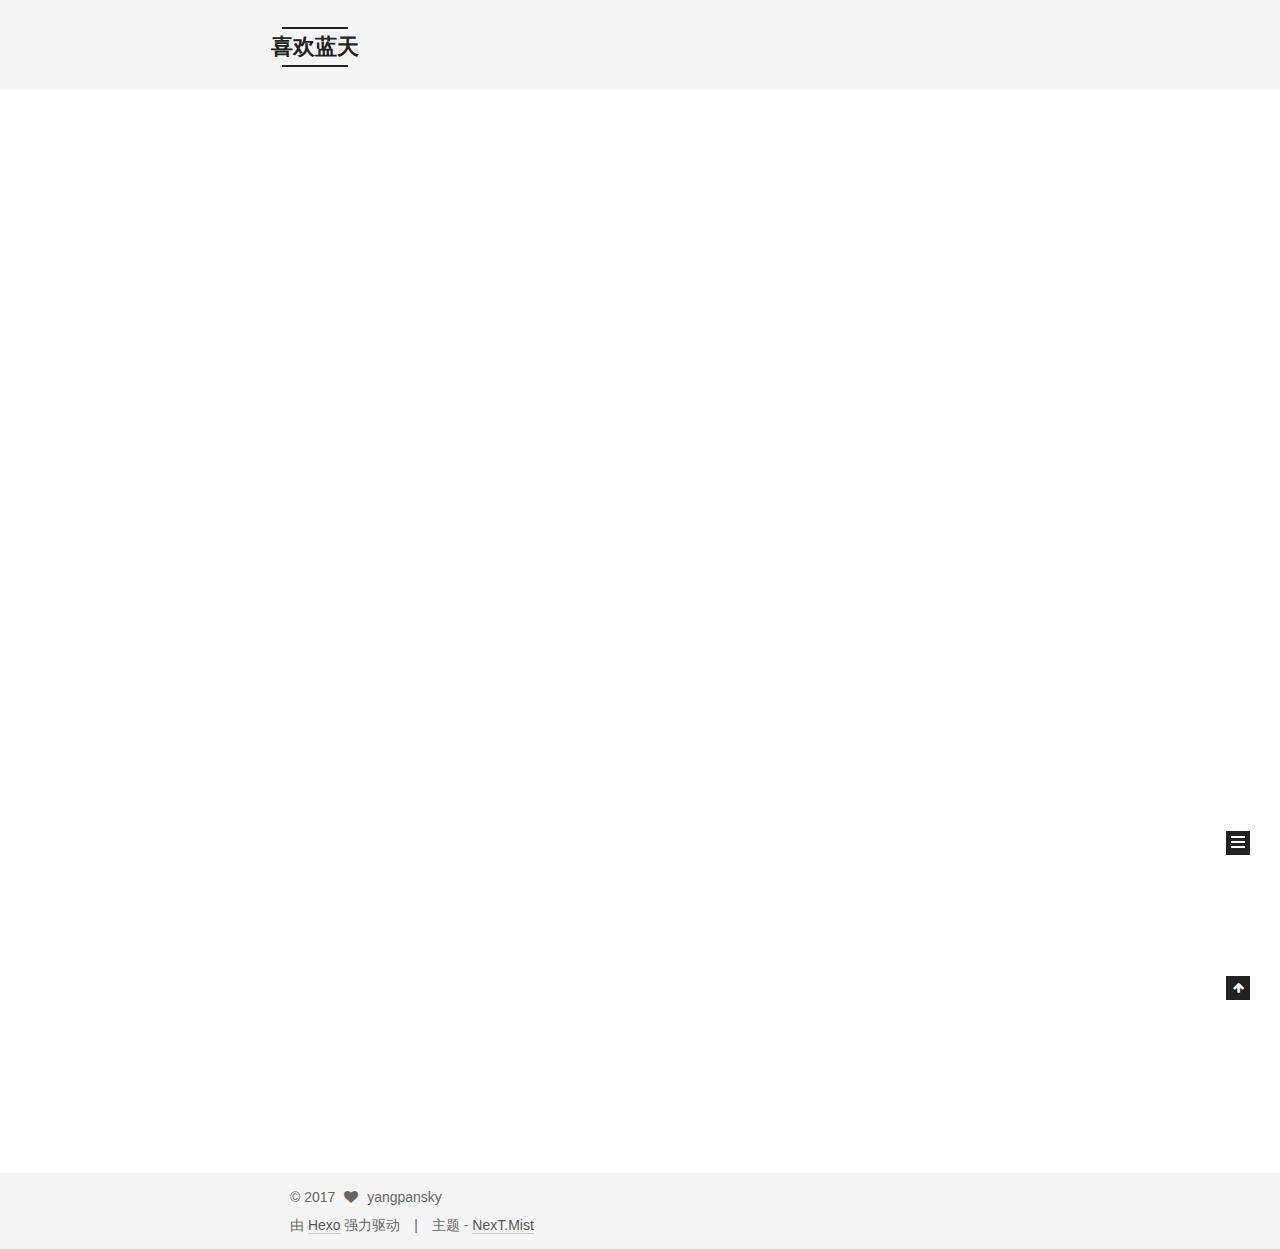
<file: index.html>
<!doctype html>



  


<html class="theme-next mist use-motion" lang="zh-Hans">
<head>
  <meta charset="UTF-8"/>
<meta http-equiv="X-UA-Compatible" content="IE=edge" />
<meta name="viewport" content="width=device-width, initial-scale=1, maximum-scale=1"/>



<meta http-equiv="Cache-Control" content="no-transform" />
<meta http-equiv="Cache-Control" content="no-siteapp" />















  
  
  <link href="/lib/fancybox/source/jquery.fancybox.css?v=2.1.5" rel="stylesheet" type="text/css" />







<link href="/lib/font-awesome/css/font-awesome.min.css?v=4.6.2" rel="stylesheet" type="text/css" />

<link href="/css/main.css?v=5.1.0" rel="stylesheet" type="text/css" />


  <meta name="keywords" content="Hexo, NexT" />








  <link rel="shortcut icon" type="image/x-icon" href="/favicon.ico?v=5.1.0" />






<meta name="description" content="生活一半记忆，一半继续">
<meta property="og:type" content="website">
<meta property="og:title" content="喜欢蓝天">
<meta property="og:url" content="http://yoursite.com/index.html">
<meta property="og:site_name" content="喜欢蓝天">
<meta property="og:description" content="生活一半记忆，一半继续">
<meta name="twitter:card" content="summary">
<meta name="twitter:title" content="喜欢蓝天">
<meta name="twitter:description" content="生活一半记忆，一半继续">



<script type="text/javascript" id="hexo.configurations">
  var NexT = window.NexT || {};
  var CONFIG = {
    root: '/',
    scheme: 'Mist',
    sidebar: {"position":"left","display":"post","offset":12,"offset_float":0,"b2t":false,"scrollpercent":false},
    fancybox: true,
    motion: true,
    duoshuo: {
      userId: '0',
      author: '博主'
    },
    algolia: {
      applicationID: '',
      apiKey: '',
      indexName: '',
      hits: {"per_page":10},
      labels: {"input_placeholder":"Search for Posts","hits_empty":"We didn't find any results for the search: ${query}","hits_stats":"${hits} results found in ${time} ms"}
    }
  };
</script>



  <link rel="canonical" href="http://yoursite.com/"/>





  <title> 喜欢蓝天 </title>
</head>

<body itemscope itemtype="http://schema.org/WebPage" lang="zh-Hans">

  














  
  
    
  

  <div class="container sidebar-position-left 
   page-home 
 ">
    <div class="headband"></div>

    <header id="header" class="header" itemscope itemtype="http://schema.org/WPHeader">
      <div class="header-inner"><div class="site-brand-wrapper">
  <div class="site-meta ">
    

    <div class="custom-logo-site-title">
      <a href="/"  class="brand" rel="start">
        <span class="logo-line-before"><i></i></span>
        <span class="site-title">喜欢蓝天</span>
        <span class="logo-line-after"><i></i></span>
      </a>
    </div>
      
        <p class="site-subtitle"></p>
      
  </div>

  <div class="site-nav-toggle">
    <button>
      <span class="btn-bar"></span>
      <span class="btn-bar"></span>
      <span class="btn-bar"></span>
    </button>
  </div>
</div>

<nav class="site-nav">
  

  
    <ul id="menu" class="menu">
      
        
        <li class="menu-item menu-item-home">
          <a href="/" rel="section">
            
              <i class="menu-item-icon fa fa-fw fa-home"></i> <br />
            
            首页
          </a>
        </li>
      
        
        <li class="menu-item menu-item-archives">
          <a href="/archives" rel="section">
            
              <i class="menu-item-icon fa fa-fw fa-archive"></i> <br />
            
            归档
          </a>
        </li>
      
        
        <li class="menu-item menu-item-tags">
          <a href="/tags" rel="section">
            
              <i class="menu-item-icon fa fa-fw fa-tags"></i> <br />
            
            标签
          </a>
        </li>
      
        
        <li class="menu-item menu-item-about">
          <a href="/about" rel="section">
            
              <i class="menu-item-icon fa fa-fw fa-user"></i> <br />
            
            关于
          </a>
        </li>
      

      
    </ul>
  

  
</nav>



 </div>
    </header>

    <main id="main" class="main">
      <div class="main-inner">
        <div class="content-wrap">
          <div id="content" class="content">
            
  <section id="posts" class="posts-expand">
    
      

  

  
  
  

  <article class="post post-type-normal " itemscope itemtype="http://schema.org/Article">
    <link itemprop="mainEntityOfPage" href="http://yoursite.com/2017/03/21/hello-world/">

    <span hidden itemprop="author" itemscope itemtype="http://schema.org/Person">
      <meta itemprop="name" content="yangpansky">
      <meta itemprop="description" content="">
      <meta itemprop="image" content="/images/avatar.png">
    </span>

    <span hidden itemprop="publisher" itemscope itemtype="http://schema.org/Organization">
      <meta itemprop="name" content="喜欢蓝天">
    </span>

    
      <header class="post-header">

        
        
          <h1 class="post-title" itemprop="name headline">
            
            
              
                
                <a class="post-title-link" href="/2017/03/21/hello-world/" itemprop="url">
                  Hello World
                </a>
              
            
          </h1>
        

        <div class="post-meta">
          <span class="post-time">
            
              <span class="post-meta-item-icon">
                <i class="fa fa-calendar-o"></i>
              </span>
              
                <span class="post-meta-item-text">发表于</span>
              
              <time title="创建于" itemprop="dateCreated datePublished" datetime="2017-03-21T13:43:26+08:00">
                2017-03-21
              </time>
            

            

            
          </span>

          

          
            
          

          
          

          

          

          

        </div>
      </header>
    


    <div class="post-body" itemprop="articleBody">

      
      

      
        
          
            <p>Welcome to <a href="https://hexo.io/" target="_blank" rel="external">Hexo</a>! This is your very first post. Check <a href="https://hexo.io/docs/" target="_blank" rel="external">documentation</a> for more info. If you get any problems when using Hexo, you can find the answer in <a href="https://hexo.io/docs/troubleshooting.html" target="_blank" rel="external">troubleshooting</a> or you can ask me on <a href="https://github.com/hexojs/hexo/issues" target="_blank" rel="external">GitHub</a>.</p>
<h2 id="Quick-Start"><a href="#Quick-Start" class="headerlink" title="Quick Start"></a>Quick Start</h2><h3 id="Create-a-new-post"><a href="#Create-a-new-post" class="headerlink" title="Create a new post"></a>Create a new post</h3><figure class="highlight bash"><table><tr><td class="gutter"><pre><div class="line">1</div></pre></td><td class="code"><pre><div class="line">$ hexo new <span class="string">"My New Post"</span></div></pre></td></tr></table></figure>
<p>More info: <a href="https://hexo.io/docs/writing.html" target="_blank" rel="external">Writing</a></p>
<h3 id="Run-server"><a href="#Run-server" class="headerlink" title="Run server"></a>Run server</h3><figure class="highlight bash"><table><tr><td class="gutter"><pre><div class="line">1</div></pre></td><td class="code"><pre><div class="line">$ hexo server</div></pre></td></tr></table></figure>
<p>More info: <a href="https://hexo.io/docs/server.html" target="_blank" rel="external">Server</a></p>
<h3 id="Generate-static-files"><a href="#Generate-static-files" class="headerlink" title="Generate static files"></a>Generate static files</h3><figure class="highlight bash"><table><tr><td class="gutter"><pre><div class="line">1</div></pre></td><td class="code"><pre><div class="line">$ hexo generate</div></pre></td></tr></table></figure>
<p>More info: <a href="https://hexo.io/docs/generating.html" target="_blank" rel="external">Generating</a></p>
<h3 id="Deploy-to-remote-sites"><a href="#Deploy-to-remote-sites" class="headerlink" title="Deploy to remote sites"></a>Deploy to remote sites</h3><figure class="highlight bash"><table><tr><td class="gutter"><pre><div class="line">1</div></pre></td><td class="code"><pre><div class="line">$ hexo deploy</div></pre></td></tr></table></figure>
<p>More info: <a href="https://hexo.io/docs/deployment.html" target="_blank" rel="external">Deployment</a></p>

          
        
      
    </div>

    <div>
      
    </div>

    <div>
      
    </div>

    <div>
      
    </div>

    <footer class="post-footer">
      

      

      

      
      
        <div class="post-eof"></div>
      
    </footer>
  </article>


    
  </section>

  


          </div>
          


          

        </div>
        
          
  
  <div class="sidebar-toggle">
    <div class="sidebar-toggle-line-wrap">
      <span class="sidebar-toggle-line sidebar-toggle-line-first"></span>
      <span class="sidebar-toggle-line sidebar-toggle-line-middle"></span>
      <span class="sidebar-toggle-line sidebar-toggle-line-last"></span>
    </div>
  </div>

  <aside id="sidebar" class="sidebar">
    <div class="sidebar-inner">

      

      

      <section class="site-overview sidebar-panel sidebar-panel-active">
        <div class="site-author motion-element" itemprop="author" itemscope itemtype="http://schema.org/Person">
          <img class="site-author-image" itemprop="image"
               src="/images/avatar.png"
               alt="yangpansky" />
          <p class="site-author-name" itemprop="name">yangpansky</p>
           
              <p class="site-description motion-element" itemprop="description">生活一半记忆，一半继续</p>
          
        </div>
        <nav class="site-state motion-element">

          
            <div class="site-state-item site-state-posts">
              <a href="/archives">
                <span class="site-state-item-count">1</span>
                <span class="site-state-item-name">日志</span>
              </a>
            </div>
          

          

          

        </nav>

        

        <div class="links-of-author motion-element">
          
        </div>

        
        

        
        

        


      </section>

      

      

    </div>
  </aside>


        
      </div>
    </main>

    <footer id="footer" class="footer">
      <div class="footer-inner">
        <div class="copyright" >
  
  &copy; 
  <span itemprop="copyrightYear">2017</span>
  <span class="with-love">
    <i class="fa fa-heart"></i>
  </span>
  <span class="author" itemprop="copyrightHolder">yangpansky</span>
</div>


<div class="powered-by">
  由 <a class="theme-link" href="https://hexo.io">Hexo</a> 强力驱动
</div>

<div class="theme-info">
  主题 -
  <a class="theme-link" href="https://github.com/iissnan/hexo-theme-next">
    NexT.Mist
  </a>
</div>


        

        
      </div>
    </footer>

    
      <div class="back-to-top">
        <i class="fa fa-arrow-up"></i>
        
      </div>
    

  </div>

  

<script type="text/javascript">
  if (Object.prototype.toString.call(window.Promise) !== '[object Function]') {
    window.Promise = null;
  }
</script>









  




  
  <script type="text/javascript" src="/lib/jquery/index.js?v=2.1.3"></script>

  
  <script type="text/javascript" src="/lib/fastclick/lib/fastclick.min.js?v=1.0.6"></script>

  
  <script type="text/javascript" src="/lib/jquery_lazyload/jquery.lazyload.js?v=1.9.7"></script>

  
  <script type="text/javascript" src="/lib/velocity/velocity.min.js?v=1.2.1"></script>

  
  <script type="text/javascript" src="/lib/velocity/velocity.ui.min.js?v=1.2.1"></script>

  
  <script type="text/javascript" src="/lib/fancybox/source/jquery.fancybox.pack.js?v=2.1.5"></script>


  


  <script type="text/javascript" src="/js/src/utils.js?v=5.1.0"></script>

  <script type="text/javascript" src="/js/src/motion.js?v=5.1.0"></script>



  
  

  

  


  <script type="text/javascript" src="/js/src/bootstrap.js?v=5.1.0"></script>



  



  




	





  





  





  






  





  

  

  

  

</body>
</html>
</file>
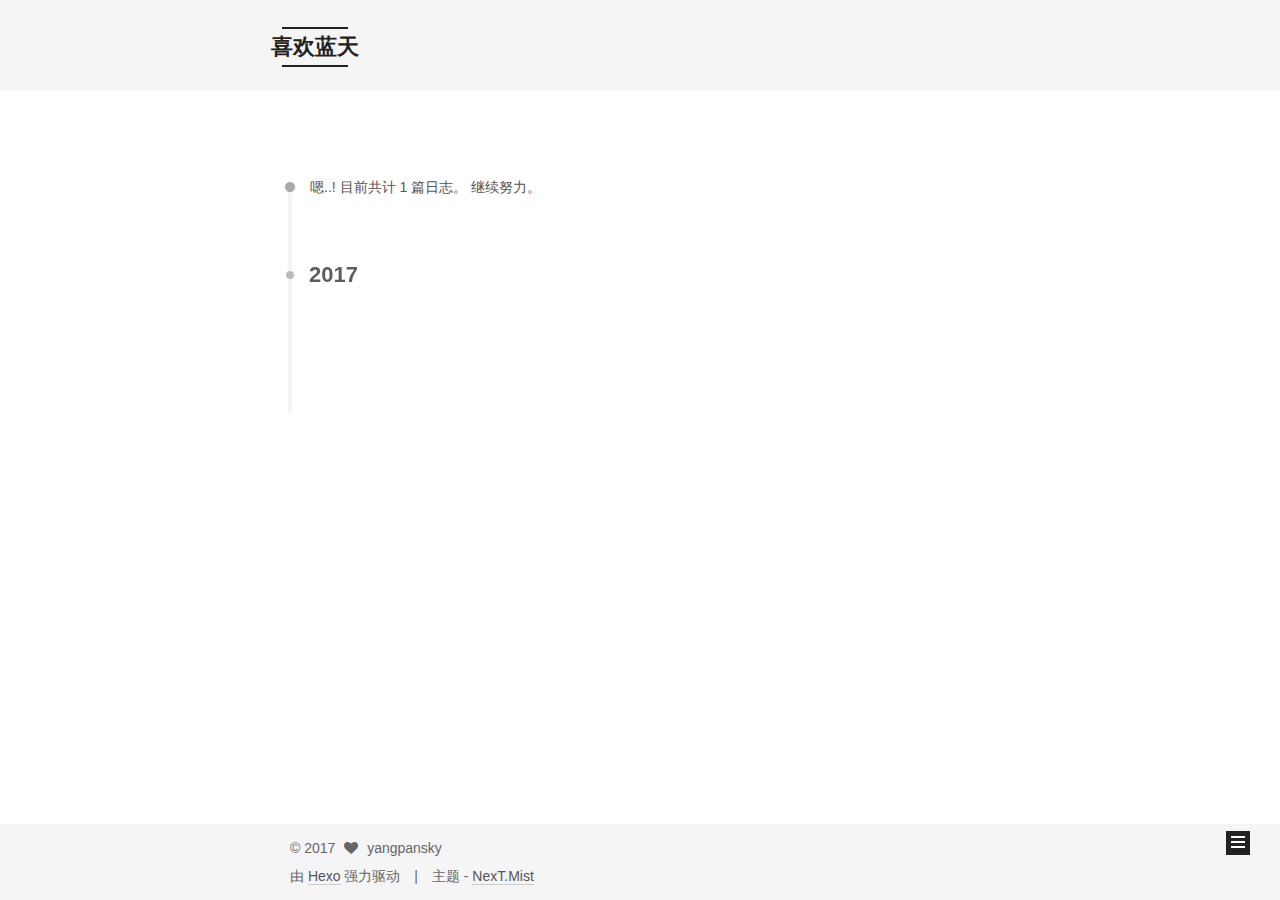
<file: archives/index.html>
<!doctype html>



  


<html class="theme-next mist use-motion" lang="zh-Hans">
<head>
  <meta charset="UTF-8"/>
<meta http-equiv="X-UA-Compatible" content="IE=edge" />
<meta name="viewport" content="width=device-width, initial-scale=1, maximum-scale=1"/>



<meta http-equiv="Cache-Control" content="no-transform" />
<meta http-equiv="Cache-Control" content="no-siteapp" />















  
  
  <link href="/lib/fancybox/source/jquery.fancybox.css?v=2.1.5" rel="stylesheet" type="text/css" />







<link href="/lib/font-awesome/css/font-awesome.min.css?v=4.6.2" rel="stylesheet" type="text/css" />

<link href="/css/main.css?v=5.1.0" rel="stylesheet" type="text/css" />


  <meta name="keywords" content="Hexo, NexT" />








  <link rel="shortcut icon" type="image/x-icon" href="/favicon.ico?v=5.1.0" />






<meta name="description" content="生活一半记忆，一半继续">
<meta property="og:type" content="website">
<meta property="og:title" content="喜欢蓝天">
<meta property="og:url" content="http://yoursite.com/archives/index.html">
<meta property="og:site_name" content="喜欢蓝天">
<meta property="og:description" content="生活一半记忆，一半继续">
<meta name="twitter:card" content="summary">
<meta name="twitter:title" content="喜欢蓝天">
<meta name="twitter:description" content="生活一半记忆，一半继续">



<script type="text/javascript" id="hexo.configurations">
  var NexT = window.NexT || {};
  var CONFIG = {
    root: '/',
    scheme: 'Mist',
    sidebar: {"position":"left","display":"post","offset":12,"offset_float":0,"b2t":false,"scrollpercent":false},
    fancybox: true,
    motion: true,
    duoshuo: {
      userId: '0',
      author: '博主'
    },
    algolia: {
      applicationID: '',
      apiKey: '',
      indexName: '',
      hits: {"per_page":10},
      labels: {"input_placeholder":"Search for Posts","hits_empty":"We didn't find any results for the search: ${query}","hits_stats":"${hits} results found in ${time} ms"}
    }
  };
</script>



  <link rel="canonical" href="http://yoursite.com/archives/"/>





  <title> 归档 | 喜欢蓝天 </title>
</head>

<body itemscope itemtype="http://schema.org/WebPage" lang="zh-Hans">

  














  
  
    
  

  <div class="container sidebar-position-left  page-archive  ">
    <div class="headband"></div>

    <header id="header" class="header" itemscope itemtype="http://schema.org/WPHeader">
      <div class="header-inner"><div class="site-brand-wrapper">
  <div class="site-meta ">
    

    <div class="custom-logo-site-title">
      <a href="/"  class="brand" rel="start">
        <span class="logo-line-before"><i></i></span>
        <span class="site-title">喜欢蓝天</span>
        <span class="logo-line-after"><i></i></span>
      </a>
    </div>
      
        <p class="site-subtitle"></p>
      
  </div>

  <div class="site-nav-toggle">
    <button>
      <span class="btn-bar"></span>
      <span class="btn-bar"></span>
      <span class="btn-bar"></span>
    </button>
  </div>
</div>

<nav class="site-nav">
  

  
    <ul id="menu" class="menu">
      
        
        <li class="menu-item menu-item-home">
          <a href="/" rel="section">
            
              <i class="menu-item-icon fa fa-fw fa-home"></i> <br />
            
            首页
          </a>
        </li>
      
        
        <li class="menu-item menu-item-archives">
          <a href="/archives" rel="section">
            
              <i class="menu-item-icon fa fa-fw fa-archive"></i> <br />
            
            归档
          </a>
        </li>
      
        
        <li class="menu-item menu-item-tags">
          <a href="/tags" rel="section">
            
              <i class="menu-item-icon fa fa-fw fa-tags"></i> <br />
            
            标签
          </a>
        </li>
      
        
        <li class="menu-item menu-item-about">
          <a href="/about" rel="section">
            
              <i class="menu-item-icon fa fa-fw fa-user"></i> <br />
            
            关于
          </a>
        </li>
      

      
    </ul>
  

  
</nav>



 </div>
    </header>

    <main id="main" class="main">
      <div class="main-inner">
        <div class="content-wrap">
          <div id="content" class="content">
            

  <section id="posts" class="posts-collapse">
    <span class="archive-move-on"></span>

    <span class="archive-page-counter">
      
      
      
        
      
      嗯..! 目前共计 1 篇日志。 继续努力。
    </span>

    

      
      
      

      
        
        <div class="collection-title">
          <h2 class="archive-year motion-element" id="archive-year-2017">2017</h2>
        </div>
      
      

      

  <article class="post post-type-normal" itemscope itemtype="http://schema.org/Article">
    <header class="post-header">

      <h1 class="post-title">
        
            <a class="post-title-link" href="/2017/03/21/hello-world/" itemprop="url">
              
                <span itemprop="name">Hello World</span>
              
            </a>
        
      </h1>

      <div class="post-meta">
        <time class="post-time" itemprop="dateCreated"
              datetime="2017-03-21T13:43:26+08:00"
              content="2017-03-21" >
          03-21
        </time>
      </div>

    </header>
  </article>



    

  </section>

  



          </div>
          


          

        </div>
        
          
  
  <div class="sidebar-toggle">
    <div class="sidebar-toggle-line-wrap">
      <span class="sidebar-toggle-line sidebar-toggle-line-first"></span>
      <span class="sidebar-toggle-line sidebar-toggle-line-middle"></span>
      <span class="sidebar-toggle-line sidebar-toggle-line-last"></span>
    </div>
  </div>

  <aside id="sidebar" class="sidebar">
    <div class="sidebar-inner">

      

      

      <section class="site-overview sidebar-panel sidebar-panel-active">
        <div class="site-author motion-element" itemprop="author" itemscope itemtype="http://schema.org/Person">
          <img class="site-author-image" itemprop="image"
               src="/images/avatar.png"
               alt="yangpansky" />
          <p class="site-author-name" itemprop="name">yangpansky</p>
           
              <p class="site-description motion-element" itemprop="description">生活一半记忆，一半继续</p>
          
        </div>
        <nav class="site-state motion-element">

          
            <div class="site-state-item site-state-posts">
              <a href="/archives">
                <span class="site-state-item-count">1</span>
                <span class="site-state-item-name">日志</span>
              </a>
            </div>
          

          

          

        </nav>

        

        <div class="links-of-author motion-element">
          
        </div>

        
        

        
        

        


      </section>

      

      

    </div>
  </aside>


        
      </div>
    </main>

    <footer id="footer" class="footer">
      <div class="footer-inner">
        <div class="copyright" >
  
  &copy; 
  <span itemprop="copyrightYear">2017</span>
  <span class="with-love">
    <i class="fa fa-heart"></i>
  </span>
  <span class="author" itemprop="copyrightHolder">yangpansky</span>
</div>


<div class="powered-by">
  由 <a class="theme-link" href="https://hexo.io">Hexo</a> 强力驱动
</div>

<div class="theme-info">
  主题 -
  <a class="theme-link" href="https://github.com/iissnan/hexo-theme-next">
    NexT.Mist
  </a>
</div>


        

        
      </div>
    </footer>

    
      <div class="back-to-top">
        <i class="fa fa-arrow-up"></i>
        
      </div>
    

  </div>

  

<script type="text/javascript">
  if (Object.prototype.toString.call(window.Promise) !== '[object Function]') {
    window.Promise = null;
  }
</script>









  




  
  <script type="text/javascript" src="/lib/jquery/index.js?v=2.1.3"></script>

  
  <script type="text/javascript" src="/lib/fastclick/lib/fastclick.min.js?v=1.0.6"></script>

  
  <script type="text/javascript" src="/lib/jquery_lazyload/jquery.lazyload.js?v=1.9.7"></script>

  
  <script type="text/javascript" src="/lib/velocity/velocity.min.js?v=1.2.1"></script>

  
  <script type="text/javascript" src="/lib/velocity/velocity.ui.min.js?v=1.2.1"></script>

  
  <script type="text/javascript" src="/lib/fancybox/source/jquery.fancybox.pack.js?v=2.1.5"></script>


  


  <script type="text/javascript" src="/js/src/utils.js?v=5.1.0"></script>

  <script type="text/javascript" src="/js/src/motion.js?v=5.1.0"></script>



  
  

  
  
    <script type="text/javascript" id="motion.page.archive">
      $('.archive-year').velocity('transition.slideLeftIn');
    </script>
  


  


  <script type="text/javascript" src="/js/src/bootstrap.js?v=5.1.0"></script>



  



  




	





  





  





  






  





  

  

  

  

</body>
</html>
</file>
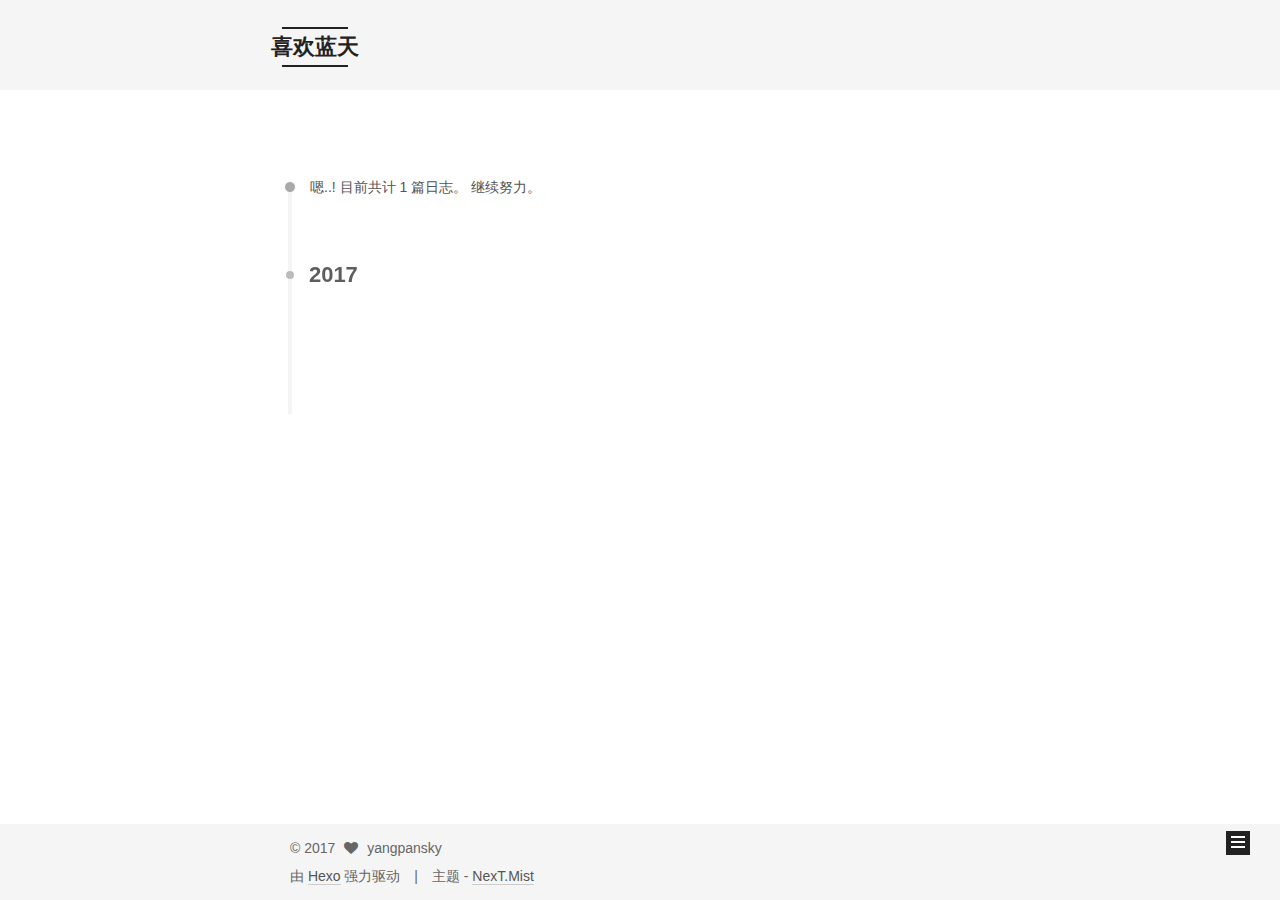
<file: archives/2017/index.html>
<!doctype html>



  


<html class="theme-next mist use-motion" lang="zh-Hans">
<head>
  <meta charset="UTF-8"/>
<meta http-equiv="X-UA-Compatible" content="IE=edge" />
<meta name="viewport" content="width=device-width, initial-scale=1, maximum-scale=1"/>



<meta http-equiv="Cache-Control" content="no-transform" />
<meta http-equiv="Cache-Control" content="no-siteapp" />















  
  
  <link href="/lib/fancybox/source/jquery.fancybox.css?v=2.1.5" rel="stylesheet" type="text/css" />







<link href="/lib/font-awesome/css/font-awesome.min.css?v=4.6.2" rel="stylesheet" type="text/css" />

<link href="/css/main.css?v=5.1.0" rel="stylesheet" type="text/css" />


  <meta name="keywords" content="Hexo, NexT" />








  <link rel="shortcut icon" type="image/x-icon" href="/favicon.ico?v=5.1.0" />






<meta name="description" content="生活一半记忆，一半继续">
<meta property="og:type" content="website">
<meta property="og:title" content="喜欢蓝天">
<meta property="og:url" content="http://yoursite.com/archives/2017/index.html">
<meta property="og:site_name" content="喜欢蓝天">
<meta property="og:description" content="生活一半记忆，一半继续">
<meta name="twitter:card" content="summary">
<meta name="twitter:title" content="喜欢蓝天">
<meta name="twitter:description" content="生活一半记忆，一半继续">



<script type="text/javascript" id="hexo.configurations">
  var NexT = window.NexT || {};
  var CONFIG = {
    root: '/',
    scheme: 'Mist',
    sidebar: {"position":"left","display":"post","offset":12,"offset_float":0,"b2t":false,"scrollpercent":false},
    fancybox: true,
    motion: true,
    duoshuo: {
      userId: '0',
      author: '博主'
    },
    algolia: {
      applicationID: '',
      apiKey: '',
      indexName: '',
      hits: {"per_page":10},
      labels: {"input_placeholder":"Search for Posts","hits_empty":"We didn't find any results for the search: ${query}","hits_stats":"${hits} results found in ${time} ms"}
    }
  };
</script>



  <link rel="canonical" href="http://yoursite.com/archives/2017/"/>





  <title> 归档 | 喜欢蓝天 </title>
</head>

<body itemscope itemtype="http://schema.org/WebPage" lang="zh-Hans">

  














  
  
    
  

  <div class="container sidebar-position-left  page-archive  ">
    <div class="headband"></div>

    <header id="header" class="header" itemscope itemtype="http://schema.org/WPHeader">
      <div class="header-inner"><div class="site-brand-wrapper">
  <div class="site-meta ">
    

    <div class="custom-logo-site-title">
      <a href="/"  class="brand" rel="start">
        <span class="logo-line-before"><i></i></span>
        <span class="site-title">喜欢蓝天</span>
        <span class="logo-line-after"><i></i></span>
      </a>
    </div>
      
        <p class="site-subtitle"></p>
      
  </div>

  <div class="site-nav-toggle">
    <button>
      <span class="btn-bar"></span>
      <span class="btn-bar"></span>
      <span class="btn-bar"></span>
    </button>
  </div>
</div>

<nav class="site-nav">
  

  
    <ul id="menu" class="menu">
      
        
        <li class="menu-item menu-item-home">
          <a href="/" rel="section">
            
              <i class="menu-item-icon fa fa-fw fa-home"></i> <br />
            
            首页
          </a>
        </li>
      
        
        <li class="menu-item menu-item-archives">
          <a href="/archives" rel="section">
            
              <i class="menu-item-icon fa fa-fw fa-archive"></i> <br />
            
            归档
          </a>
        </li>
      
        
        <li class="menu-item menu-item-tags">
          <a href="/tags" rel="section">
            
              <i class="menu-item-icon fa fa-fw fa-tags"></i> <br />
            
            标签
          </a>
        </li>
      
        
        <li class="menu-item menu-item-about">
          <a href="/about" rel="section">
            
              <i class="menu-item-icon fa fa-fw fa-user"></i> <br />
            
            关于
          </a>
        </li>
      

      
    </ul>
  

  
</nav>



 </div>
    </header>

    <main id="main" class="main">
      <div class="main-inner">
        <div class="content-wrap">
          <div id="content" class="content">
            

  <section id="posts" class="posts-collapse">
    <span class="archive-move-on"></span>

    <span class="archive-page-counter">
      
      
      
        
      
      嗯..! 目前共计 1 篇日志。 继续努力。
    </span>

    

      
      
      

      
        
        <div class="collection-title">
          <h2 class="archive-year motion-element" id="archive-year-2017">2017</h2>
        </div>
      
      

      

  <article class="post post-type-normal" itemscope itemtype="http://schema.org/Article">
    <header class="post-header">

      <h1 class="post-title">
        
            <a class="post-title-link" href="/2017/03/21/hello-world/" itemprop="url">
              
                <span itemprop="name">Hello World</span>
              
            </a>
        
      </h1>

      <div class="post-meta">
        <time class="post-time" itemprop="dateCreated"
              datetime="2017-03-21T13:43:26+08:00"
              content="2017-03-21" >
          03-21
        </time>
      </div>

    </header>
  </article>



    

  </section>

  



          </div>
          


          

        </div>
        
          
  
  <div class="sidebar-toggle">
    <div class="sidebar-toggle-line-wrap">
      <span class="sidebar-toggle-line sidebar-toggle-line-first"></span>
      <span class="sidebar-toggle-line sidebar-toggle-line-middle"></span>
      <span class="sidebar-toggle-line sidebar-toggle-line-last"></span>
    </div>
  </div>

  <aside id="sidebar" class="sidebar">
    <div class="sidebar-inner">

      

      

      <section class="site-overview sidebar-panel sidebar-panel-active">
        <div class="site-author motion-element" itemprop="author" itemscope itemtype="http://schema.org/Person">
          <img class="site-author-image" itemprop="image"
               src="/images/avatar.png"
               alt="yangpansky" />
          <p class="site-author-name" itemprop="name">yangpansky</p>
           
              <p class="site-description motion-element" itemprop="description">生活一半记忆，一半继续</p>
          
        </div>
        <nav class="site-state motion-element">

          
            <div class="site-state-item site-state-posts">
              <a href="/archives">
                <span class="site-state-item-count">1</span>
                <span class="site-state-item-name">日志</span>
              </a>
            </div>
          

          

          

        </nav>

        

        <div class="links-of-author motion-element">
          
        </div>

        
        

        
        

        


      </section>

      

      

    </div>
  </aside>


        
      </div>
    </main>

    <footer id="footer" class="footer">
      <div class="footer-inner">
        <div class="copyright" >
  
  &copy; 
  <span itemprop="copyrightYear">2017</span>
  <span class="with-love">
    <i class="fa fa-heart"></i>
  </span>
  <span class="author" itemprop="copyrightHolder">yangpansky</span>
</div>


<div class="powered-by">
  由 <a class="theme-link" href="https://hexo.io">Hexo</a> 强力驱动
</div>

<div class="theme-info">
  主题 -
  <a class="theme-link" href="https://github.com/iissnan/hexo-theme-next">
    NexT.Mist
  </a>
</div>


        

        
      </div>
    </footer>

    
      <div class="back-to-top">
        <i class="fa fa-arrow-up"></i>
        
      </div>
    

  </div>

  

<script type="text/javascript">
  if (Object.prototype.toString.call(window.Promise) !== '[object Function]') {
    window.Promise = null;
  }
</script>









  




  
  <script type="text/javascript" src="/lib/jquery/index.js?v=2.1.3"></script>

  
  <script type="text/javascript" src="/lib/fastclick/lib/fastclick.min.js?v=1.0.6"></script>

  
  <script type="text/javascript" src="/lib/jquery_lazyload/jquery.lazyload.js?v=1.9.7"></script>

  
  <script type="text/javascript" src="/lib/velocity/velocity.min.js?v=1.2.1"></script>

  
  <script type="text/javascript" src="/lib/velocity/velocity.ui.min.js?v=1.2.1"></script>

  
  <script type="text/javascript" src="/lib/fancybox/source/jquery.fancybox.pack.js?v=2.1.5"></script>


  


  <script type="text/javascript" src="/js/src/utils.js?v=5.1.0"></script>

  <script type="text/javascript" src="/js/src/motion.js?v=5.1.0"></script>



  
  

  
  
    <script type="text/javascript" id="motion.page.archive">
      $('.archive-year').velocity('transition.slideLeftIn');
    </script>
  


  


  <script type="text/javascript" src="/js/src/bootstrap.js?v=5.1.0"></script>



  



  




	





  





  





  






  





  

  

  

  

</body>
</html>
</file>
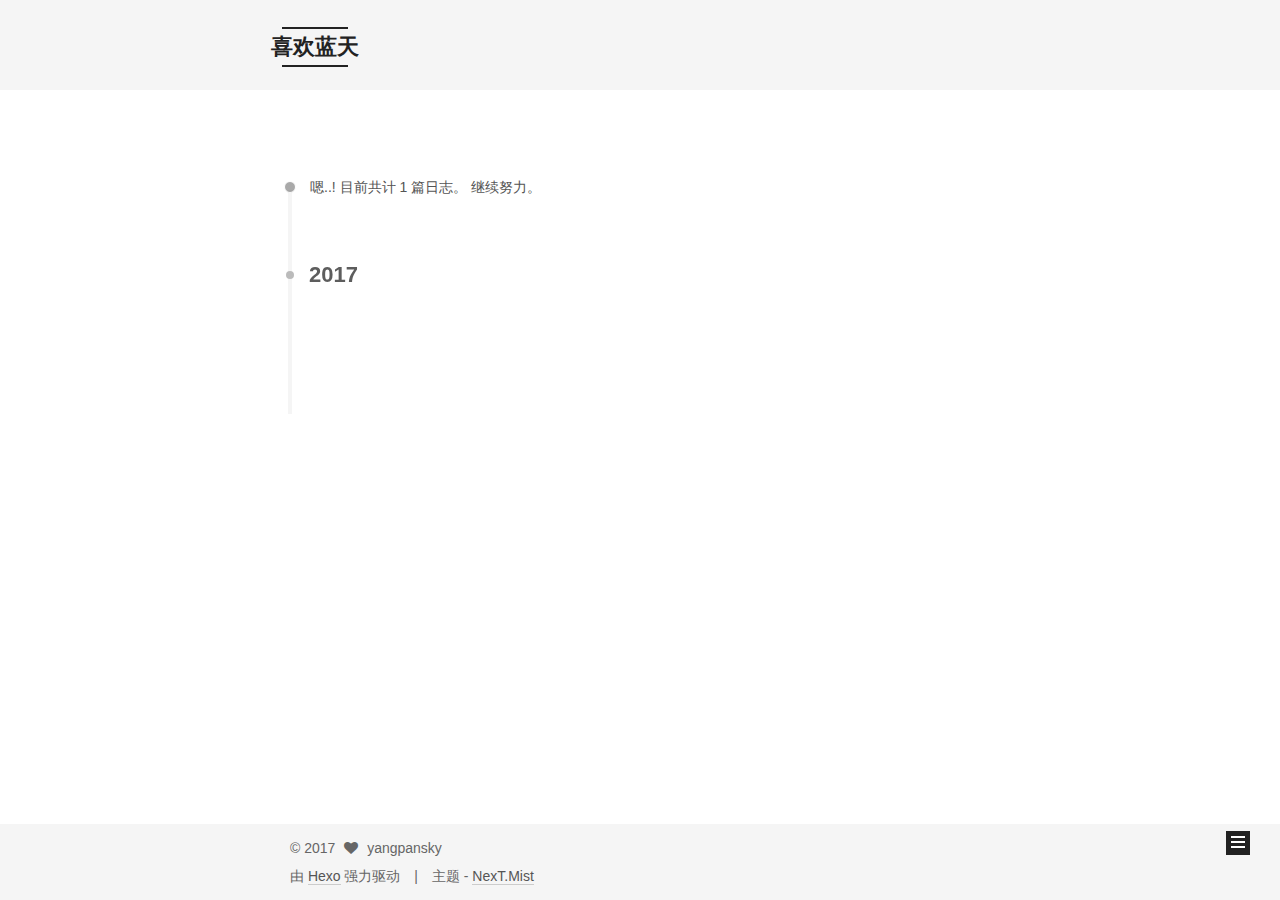
<file: archives/2017/03/index.html>
<!doctype html>



  


<html class="theme-next mist use-motion" lang="zh-Hans">
<head>
  <meta charset="UTF-8"/>
<meta http-equiv="X-UA-Compatible" content="IE=edge" />
<meta name="viewport" content="width=device-width, initial-scale=1, maximum-scale=1"/>



<meta http-equiv="Cache-Control" content="no-transform" />
<meta http-equiv="Cache-Control" content="no-siteapp" />















  
  
  <link href="/lib/fancybox/source/jquery.fancybox.css?v=2.1.5" rel="stylesheet" type="text/css" />







<link href="/lib/font-awesome/css/font-awesome.min.css?v=4.6.2" rel="stylesheet" type="text/css" />

<link href="/css/main.css?v=5.1.0" rel="stylesheet" type="text/css" />


  <meta name="keywords" content="Hexo, NexT" />








  <link rel="shortcut icon" type="image/x-icon" href="/favicon.ico?v=5.1.0" />






<meta name="description" content="生活一半记忆，一半继续">
<meta property="og:type" content="website">
<meta property="og:title" content="喜欢蓝天">
<meta property="og:url" content="http://yoursite.com/archives/2017/03/index.html">
<meta property="og:site_name" content="喜欢蓝天">
<meta property="og:description" content="生活一半记忆，一半继续">
<meta name="twitter:card" content="summary">
<meta name="twitter:title" content="喜欢蓝天">
<meta name="twitter:description" content="生活一半记忆，一半继续">



<script type="text/javascript" id="hexo.configurations">
  var NexT = window.NexT || {};
  var CONFIG = {
    root: '/',
    scheme: 'Mist',
    sidebar: {"position":"left","display":"post","offset":12,"offset_float":0,"b2t":false,"scrollpercent":false},
    fancybox: true,
    motion: true,
    duoshuo: {
      userId: '0',
      author: '博主'
    },
    algolia: {
      applicationID: '',
      apiKey: '',
      indexName: '',
      hits: {"per_page":10},
      labels: {"input_placeholder":"Search for Posts","hits_empty":"We didn't find any results for the search: ${query}","hits_stats":"${hits} results found in ${time} ms"}
    }
  };
</script>



  <link rel="canonical" href="http://yoursite.com/archives/2017/03/"/>





  <title> 归档 | 喜欢蓝天 </title>
</head>

<body itemscope itemtype="http://schema.org/WebPage" lang="zh-Hans">

  














  
  
    
  

  <div class="container sidebar-position-left  page-archive  ">
    <div class="headband"></div>

    <header id="header" class="header" itemscope itemtype="http://schema.org/WPHeader">
      <div class="header-inner"><div class="site-brand-wrapper">
  <div class="site-meta ">
    

    <div class="custom-logo-site-title">
      <a href="/"  class="brand" rel="start">
        <span class="logo-line-before"><i></i></span>
        <span class="site-title">喜欢蓝天</span>
        <span class="logo-line-after"><i></i></span>
      </a>
    </div>
      
        <p class="site-subtitle"></p>
      
  </div>

  <div class="site-nav-toggle">
    <button>
      <span class="btn-bar"></span>
      <span class="btn-bar"></span>
      <span class="btn-bar"></span>
    </button>
  </div>
</div>

<nav class="site-nav">
  

  
    <ul id="menu" class="menu">
      
        
        <li class="menu-item menu-item-home">
          <a href="/" rel="section">
            
              <i class="menu-item-icon fa fa-fw fa-home"></i> <br />
            
            首页
          </a>
        </li>
      
        
        <li class="menu-item menu-item-archives">
          <a href="/archives" rel="section">
            
              <i class="menu-item-icon fa fa-fw fa-archive"></i> <br />
            
            归档
          </a>
        </li>
      
        
        <li class="menu-item menu-item-tags">
          <a href="/tags" rel="section">
            
              <i class="menu-item-icon fa fa-fw fa-tags"></i> <br />
            
            标签
          </a>
        </li>
      
        
        <li class="menu-item menu-item-about">
          <a href="/about" rel="section">
            
              <i class="menu-item-icon fa fa-fw fa-user"></i> <br />
            
            关于
          </a>
        </li>
      

      
    </ul>
  

  
</nav>



 </div>
    </header>

    <main id="main" class="main">
      <div class="main-inner">
        <div class="content-wrap">
          <div id="content" class="content">
            

  <section id="posts" class="posts-collapse">
    <span class="archive-move-on"></span>

    <span class="archive-page-counter">
      
      
      
        
      
      嗯..! 目前共计 1 篇日志。 继续努力。
    </span>

    

      
      
      

      
        
        <div class="collection-title">
          <h2 class="archive-year motion-element" id="archive-year-2017">2017</h2>
        </div>
      
      

      

  <article class="post post-type-normal" itemscope itemtype="http://schema.org/Article">
    <header class="post-header">

      <h1 class="post-title">
        
            <a class="post-title-link" href="/2017/03/21/hello-world/" itemprop="url">
              
                <span itemprop="name">Hello World</span>
              
            </a>
        
      </h1>

      <div class="post-meta">
        <time class="post-time" itemprop="dateCreated"
              datetime="2017-03-21T13:43:26+08:00"
              content="2017-03-21" >
          03-21
        </time>
      </div>

    </header>
  </article>



    

  </section>

  



          </div>
          


          

        </div>
        
          
  
  <div class="sidebar-toggle">
    <div class="sidebar-toggle-line-wrap">
      <span class="sidebar-toggle-line sidebar-toggle-line-first"></span>
      <span class="sidebar-toggle-line sidebar-toggle-line-middle"></span>
      <span class="sidebar-toggle-line sidebar-toggle-line-last"></span>
    </div>
  </div>

  <aside id="sidebar" class="sidebar">
    <div class="sidebar-inner">

      

      

      <section class="site-overview sidebar-panel sidebar-panel-active">
        <div class="site-author motion-element" itemprop="author" itemscope itemtype="http://schema.org/Person">
          <img class="site-author-image" itemprop="image"
               src="/images/avatar.png"
               alt="yangpansky" />
          <p class="site-author-name" itemprop="name">yangpansky</p>
           
              <p class="site-description motion-element" itemprop="description">生活一半记忆，一半继续</p>
          
        </div>
        <nav class="site-state motion-element">

          
            <div class="site-state-item site-state-posts">
              <a href="/archives">
                <span class="site-state-item-count">1</span>
                <span class="site-state-item-name">日志</span>
              </a>
            </div>
          

          

          

        </nav>

        

        <div class="links-of-author motion-element">
          
        </div>

        
        

        
        

        


      </section>

      

      

    </div>
  </aside>


        
      </div>
    </main>

    <footer id="footer" class="footer">
      <div class="footer-inner">
        <div class="copyright" >
  
  &copy; 
  <span itemprop="copyrightYear">2017</span>
  <span class="with-love">
    <i class="fa fa-heart"></i>
  </span>
  <span class="author" itemprop="copyrightHolder">yangpansky</span>
</div>


<div class="powered-by">
  由 <a class="theme-link" href="https://hexo.io">Hexo</a> 强力驱动
</div>

<div class="theme-info">
  主题 -
  <a class="theme-link" href="https://github.com/iissnan/hexo-theme-next">
    NexT.Mist
  </a>
</div>


        

        
      </div>
    </footer>

    
      <div class="back-to-top">
        <i class="fa fa-arrow-up"></i>
        
      </div>
    

  </div>

  

<script type="text/javascript">
  if (Object.prototype.toString.call(window.Promise) !== '[object Function]') {
    window.Promise = null;
  }
</script>









  




  
  <script type="text/javascript" src="/lib/jquery/index.js?v=2.1.3"></script>

  
  <script type="text/javascript" src="/lib/fastclick/lib/fastclick.min.js?v=1.0.6"></script>

  
  <script type="text/javascript" src="/lib/jquery_lazyload/jquery.lazyload.js?v=1.9.7"></script>

  
  <script type="text/javascript" src="/lib/velocity/velocity.min.js?v=1.2.1"></script>

  
  <script type="text/javascript" src="/lib/velocity/velocity.ui.min.js?v=1.2.1"></script>

  
  <script type="text/javascript" src="/lib/fancybox/source/jquery.fancybox.pack.js?v=2.1.5"></script>


  


  <script type="text/javascript" src="/js/src/utils.js?v=5.1.0"></script>

  <script type="text/javascript" src="/js/src/motion.js?v=5.1.0"></script>



  
  

  
  
    <script type="text/javascript" id="motion.page.archive">
      $('.archive-year').velocity('transition.slideLeftIn');
    </script>
  


  


  <script type="text/javascript" src="/js/src/bootstrap.js?v=5.1.0"></script>



  



  




	





  





  





  






  





  

  

  

  

</body>
</html>
</file>
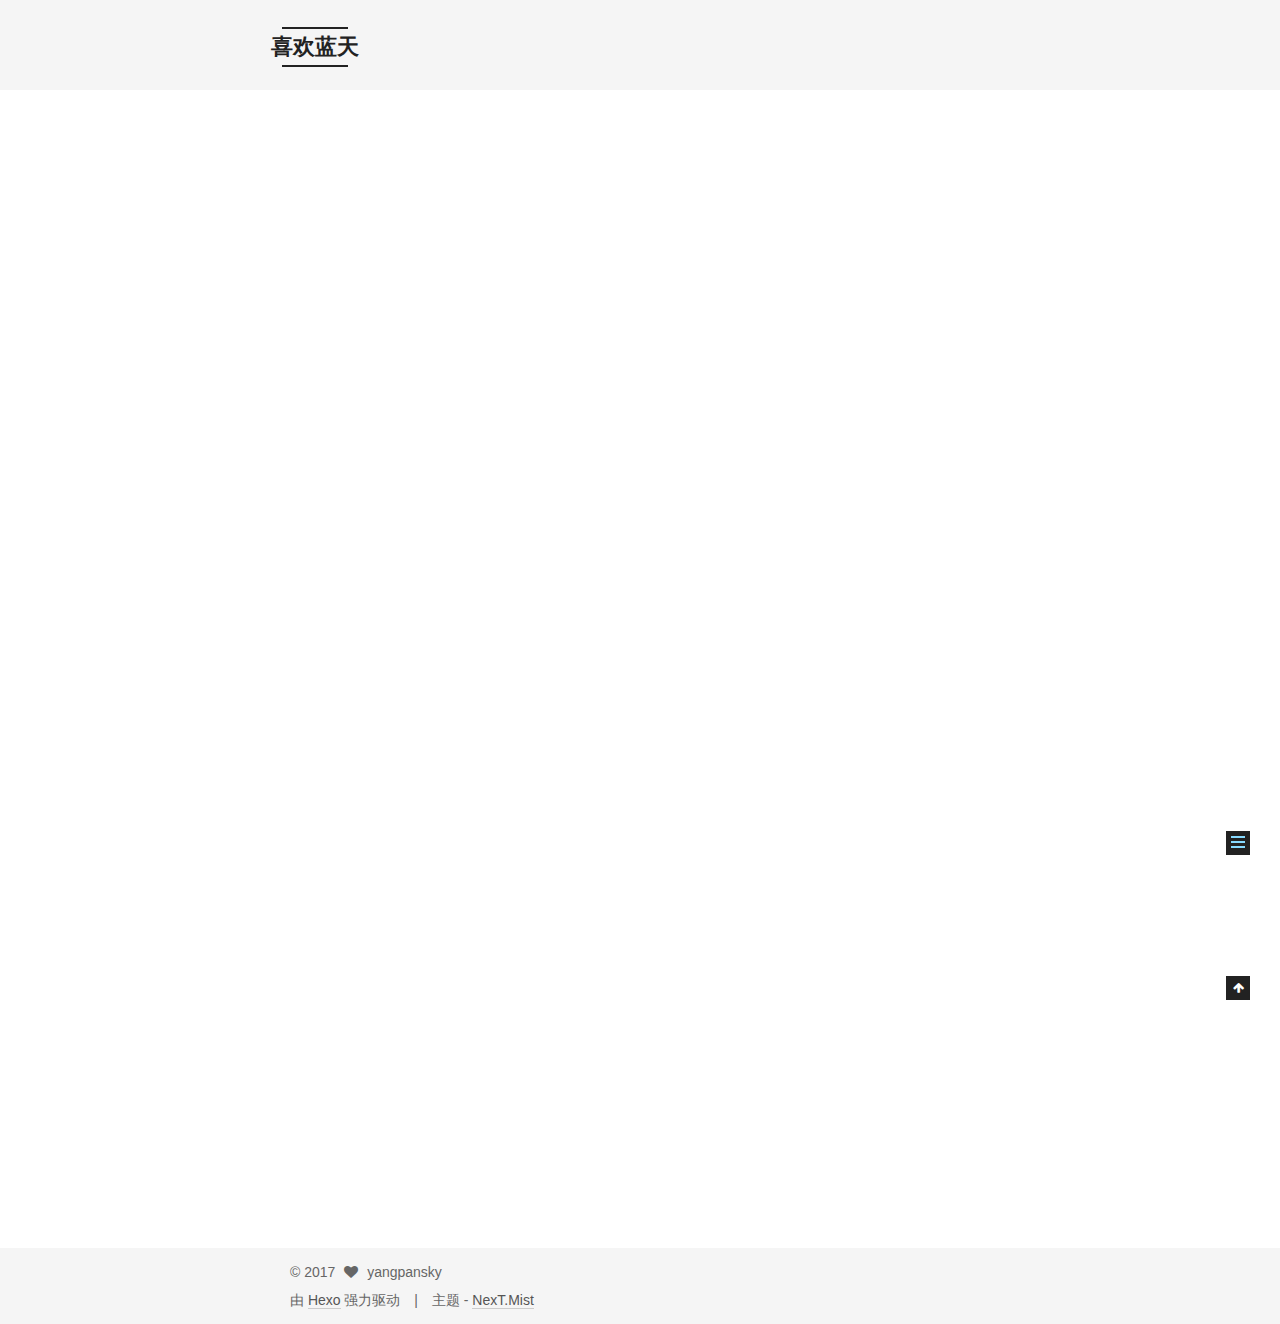
<file: 2017/03/21/hello-world/index.html>
<!doctype html>



  


<html class="theme-next mist use-motion" lang="zh-Hans">
<head>
  <meta charset="UTF-8"/>
<meta http-equiv="X-UA-Compatible" content="IE=edge" />
<meta name="viewport" content="width=device-width, initial-scale=1, maximum-scale=1"/>



<meta http-equiv="Cache-Control" content="no-transform" />
<meta http-equiv="Cache-Control" content="no-siteapp" />















  
  
  <link href="/lib/fancybox/source/jquery.fancybox.css?v=2.1.5" rel="stylesheet" type="text/css" />







<link href="/lib/font-awesome/css/font-awesome.min.css?v=4.6.2" rel="stylesheet" type="text/css" />

<link href="/css/main.css?v=5.1.0" rel="stylesheet" type="text/css" />


  <meta name="keywords" content="Hexo, NexT" />








  <link rel="shortcut icon" type="image/x-icon" href="/favicon.ico?v=5.1.0" />






<meta name="description" content="Welcome to Hexo! This is your very first post. Check documentation for more info. If you get any problems when using Hexo, you can find the answer in troubleshooting or you can ask me on GitHub.
Quick">
<meta property="og:type" content="article">
<meta property="og:title" content="Hello World">
<meta property="og:url" content="http://yoursite.com/2017/03/21/hello-world/index.html">
<meta property="og:site_name" content="喜欢蓝天">
<meta property="og:description" content="Welcome to Hexo! This is your very first post. Check documentation for more info. If you get any problems when using Hexo, you can find the answer in troubleshooting or you can ask me on GitHub.
Quick">
<meta property="og:updated_time" content="2017-03-21T05:43:26.000Z">
<meta name="twitter:card" content="summary">
<meta name="twitter:title" content="Hello World">
<meta name="twitter:description" content="Welcome to Hexo! This is your very first post. Check documentation for more info. If you get any problems when using Hexo, you can find the answer in troubleshooting or you can ask me on GitHub.
Quick">



<script type="text/javascript" id="hexo.configurations">
  var NexT = window.NexT || {};
  var CONFIG = {
    root: '/',
    scheme: 'Mist',
    sidebar: {"position":"left","display":"post","offset":12,"offset_float":0,"b2t":false,"scrollpercent":false},
    fancybox: true,
    motion: true,
    duoshuo: {
      userId: '0',
      author: '博主'
    },
    algolia: {
      applicationID: '',
      apiKey: '',
      indexName: '',
      hits: {"per_page":10},
      labels: {"input_placeholder":"Search for Posts","hits_empty":"We didn't find any results for the search: ${query}","hits_stats":"${hits} results found in ${time} ms"}
    }
  };
</script>



  <link rel="canonical" href="http://yoursite.com/2017/03/21/hello-world/"/>





  <title> Hello World | 喜欢蓝天 </title>
</head>

<body itemscope itemtype="http://schema.org/WebPage" lang="zh-Hans">

  














  
  
    
  

  <div class="container sidebar-position-left page-post-detail ">
    <div class="headband"></div>

    <header id="header" class="header" itemscope itemtype="http://schema.org/WPHeader">
      <div class="header-inner"><div class="site-brand-wrapper">
  <div class="site-meta ">
    

    <div class="custom-logo-site-title">
      <a href="/"  class="brand" rel="start">
        <span class="logo-line-before"><i></i></span>
        <span class="site-title">喜欢蓝天</span>
        <span class="logo-line-after"><i></i></span>
      </a>
    </div>
      
        <p class="site-subtitle"></p>
      
  </div>

  <div class="site-nav-toggle">
    <button>
      <span class="btn-bar"></span>
      <span class="btn-bar"></span>
      <span class="btn-bar"></span>
    </button>
  </div>
</div>

<nav class="site-nav">
  

  
    <ul id="menu" class="menu">
      
        
        <li class="menu-item menu-item-home">
          <a href="/" rel="section">
            
              <i class="menu-item-icon fa fa-fw fa-home"></i> <br />
            
            首页
          </a>
        </li>
      
        
        <li class="menu-item menu-item-archives">
          <a href="/archives" rel="section">
            
              <i class="menu-item-icon fa fa-fw fa-archive"></i> <br />
            
            归档
          </a>
        </li>
      
        
        <li class="menu-item menu-item-tags">
          <a href="/tags" rel="section">
            
              <i class="menu-item-icon fa fa-fw fa-tags"></i> <br />
            
            标签
          </a>
        </li>
      
        
        <li class="menu-item menu-item-about">
          <a href="/about" rel="section">
            
              <i class="menu-item-icon fa fa-fw fa-user"></i> <br />
            
            关于
          </a>
        </li>
      

      
    </ul>
  

  
</nav>



 </div>
    </header>

    <main id="main" class="main">
      <div class="main-inner">
        <div class="content-wrap">
          <div id="content" class="content">
            

  <div id="posts" class="posts-expand">
    

  

  
  
  

  <article class="post post-type-normal " itemscope itemtype="http://schema.org/Article">
    <link itemprop="mainEntityOfPage" href="http://yoursite.com/2017/03/21/hello-world/">

    <span hidden itemprop="author" itemscope itemtype="http://schema.org/Person">
      <meta itemprop="name" content="yangpansky">
      <meta itemprop="description" content="">
      <meta itemprop="image" content="/images/avatar.png">
    </span>

    <span hidden itemprop="publisher" itemscope itemtype="http://schema.org/Organization">
      <meta itemprop="name" content="喜欢蓝天">
    </span>

    
      <header class="post-header">

        
        
          <h1 class="post-title" itemprop="name headline">
            
            
              
                Hello World
              
            
          </h1>
        

        <div class="post-meta">
          <span class="post-time">
            
              <span class="post-meta-item-icon">
                <i class="fa fa-calendar-o"></i>
              </span>
              
                <span class="post-meta-item-text">发表于</span>
              
              <time title="创建于" itemprop="dateCreated datePublished" datetime="2017-03-21T13:43:26+08:00">
                2017-03-21
              </time>
            

            

            
          </span>

          

          
            
          

          
          

          

          

          

        </div>
      </header>
    


    <div class="post-body" itemprop="articleBody">

      
      

      
        <p>Welcome to <a href="https://hexo.io/" target="_blank" rel="external">Hexo</a>! This is your very first post. Check <a href="https://hexo.io/docs/" target="_blank" rel="external">documentation</a> for more info. If you get any problems when using Hexo, you can find the answer in <a href="https://hexo.io/docs/troubleshooting.html" target="_blank" rel="external">troubleshooting</a> or you can ask me on <a href="https://github.com/hexojs/hexo/issues" target="_blank" rel="external">GitHub</a>.</p>
<h2 id="Quick-Start"><a href="#Quick-Start" class="headerlink" title="Quick Start"></a>Quick Start</h2><h3 id="Create-a-new-post"><a href="#Create-a-new-post" class="headerlink" title="Create a new post"></a>Create a new post</h3><figure class="highlight bash"><table><tr><td class="gutter"><pre><div class="line">1</div></pre></td><td class="code"><pre><div class="line">$ hexo new <span class="string">"My New Post"</span></div></pre></td></tr></table></figure>
<p>More info: <a href="https://hexo.io/docs/writing.html" target="_blank" rel="external">Writing</a></p>
<h3 id="Run-server"><a href="#Run-server" class="headerlink" title="Run server"></a>Run server</h3><figure class="highlight bash"><table><tr><td class="gutter"><pre><div class="line">1</div></pre></td><td class="code"><pre><div class="line">$ hexo server</div></pre></td></tr></table></figure>
<p>More info: <a href="https://hexo.io/docs/server.html" target="_blank" rel="external">Server</a></p>
<h3 id="Generate-static-files"><a href="#Generate-static-files" class="headerlink" title="Generate static files"></a>Generate static files</h3><figure class="highlight bash"><table><tr><td class="gutter"><pre><div class="line">1</div></pre></td><td class="code"><pre><div class="line">$ hexo generate</div></pre></td></tr></table></figure>
<p>More info: <a href="https://hexo.io/docs/generating.html" target="_blank" rel="external">Generating</a></p>
<h3 id="Deploy-to-remote-sites"><a href="#Deploy-to-remote-sites" class="headerlink" title="Deploy to remote sites"></a>Deploy to remote sites</h3><figure class="highlight bash"><table><tr><td class="gutter"><pre><div class="line">1</div></pre></td><td class="code"><pre><div class="line">$ hexo deploy</div></pre></td></tr></table></figure>
<p>More info: <a href="https://hexo.io/docs/deployment.html" target="_blank" rel="external">Deployment</a></p>

      
    </div>

    <div>
      
        

      
    </div>

    <div>
      
        

      
    </div>

    <div>
      
        

      
    </div>

    <footer class="post-footer">
      

      
        
      

      

      
      
    </footer>
  </article>



    <div class="post-spread">
      
    </div>
  </div>


          </div>
          


          
  <div class="comments" id="comments">
    
  </div>


        </div>
        
          
  
  <div class="sidebar-toggle">
    <div class="sidebar-toggle-line-wrap">
      <span class="sidebar-toggle-line sidebar-toggle-line-first"></span>
      <span class="sidebar-toggle-line sidebar-toggle-line-middle"></span>
      <span class="sidebar-toggle-line sidebar-toggle-line-last"></span>
    </div>
  </div>

  <aside id="sidebar" class="sidebar">
    <div class="sidebar-inner">

      

      
        <ul class="sidebar-nav motion-element">
          <li class="sidebar-nav-toc sidebar-nav-active" data-target="post-toc-wrap" >
            文章目录
          </li>
          <li class="sidebar-nav-overview" data-target="site-overview">
            站点概览
          </li>
        </ul>
      

      <section class="site-overview sidebar-panel">
        <div class="site-author motion-element" itemprop="author" itemscope itemtype="http://schema.org/Person">
          <img class="site-author-image" itemprop="image"
               src="/images/avatar.png"
               alt="yangpansky" />
          <p class="site-author-name" itemprop="name">yangpansky</p>
           
              <p class="site-description motion-element" itemprop="description">生活一半记忆，一半继续</p>
          
        </div>
        <nav class="site-state motion-element">

          
            <div class="site-state-item site-state-posts">
              <a href="/archives">
                <span class="site-state-item-count">1</span>
                <span class="site-state-item-name">日志</span>
              </a>
            </div>
          

          

          

        </nav>

        

        <div class="links-of-author motion-element">
          
        </div>

        
        

        
        

        


      </section>

      
      <!--noindex-->
        <section class="post-toc-wrap motion-element sidebar-panel sidebar-panel-active">
          <div class="post-toc">

            
              
            

            
              <div class="post-toc-content"><ol class="nav"><li class="nav-item nav-level-2"><a class="nav-link" href="#Quick-Start"><span class="nav-number">1.</span> <span class="nav-text">Quick Start</span></a><ol class="nav-child"><li class="nav-item nav-level-3"><a class="nav-link" href="#Create-a-new-post"><span class="nav-number">1.1.</span> <span class="nav-text">Create a new post</span></a></li><li class="nav-item nav-level-3"><a class="nav-link" href="#Run-server"><span class="nav-number">1.2.</span> <span class="nav-text">Run server</span></a></li><li class="nav-item nav-level-3"><a class="nav-link" href="#Generate-static-files"><span class="nav-number">1.3.</span> <span class="nav-text">Generate static files</span></a></li><li class="nav-item nav-level-3"><a class="nav-link" href="#Deploy-to-remote-sites"><span class="nav-number">1.4.</span> <span class="nav-text">Deploy to remote sites</span></a></li></ol></li></ol></div>
            

          </div>
        </section>
      <!--/noindex-->
      

      

    </div>
  </aside>


        
      </div>
    </main>

    <footer id="footer" class="footer">
      <div class="footer-inner">
        <div class="copyright" >
  
  &copy; 
  <span itemprop="copyrightYear">2017</span>
  <span class="with-love">
    <i class="fa fa-heart"></i>
  </span>
  <span class="author" itemprop="copyrightHolder">yangpansky</span>
</div>


<div class="powered-by">
  由 <a class="theme-link" href="https://hexo.io">Hexo</a> 强力驱动
</div>

<div class="theme-info">
  主题 -
  <a class="theme-link" href="https://github.com/iissnan/hexo-theme-next">
    NexT.Mist
  </a>
</div>


        

        
      </div>
    </footer>

    
      <div class="back-to-top">
        <i class="fa fa-arrow-up"></i>
        
      </div>
    

  </div>

  

<script type="text/javascript">
  if (Object.prototype.toString.call(window.Promise) !== '[object Function]') {
    window.Promise = null;
  }
</script>









  




  
  <script type="text/javascript" src="/lib/jquery/index.js?v=2.1.3"></script>

  
  <script type="text/javascript" src="/lib/fastclick/lib/fastclick.min.js?v=1.0.6"></script>

  
  <script type="text/javascript" src="/lib/jquery_lazyload/jquery.lazyload.js?v=1.9.7"></script>

  
  <script type="text/javascript" src="/lib/velocity/velocity.min.js?v=1.2.1"></script>

  
  <script type="text/javascript" src="/lib/velocity/velocity.ui.min.js?v=1.2.1"></script>

  
  <script type="text/javascript" src="/lib/fancybox/source/jquery.fancybox.pack.js?v=2.1.5"></script>


  


  <script type="text/javascript" src="/js/src/utils.js?v=5.1.0"></script>

  <script type="text/javascript" src="/js/src/motion.js?v=5.1.0"></script>



  
  

  
  <script type="text/javascript" src="/js/src/scrollspy.js?v=5.1.0"></script>
<script type="text/javascript" src="/js/src/post-details.js?v=5.1.0"></script>



  


  <script type="text/javascript" src="/js/src/bootstrap.js?v=5.1.0"></script>



  



  




	





  





  





  






  





  

  

  

  

</body>
</html>
</file>
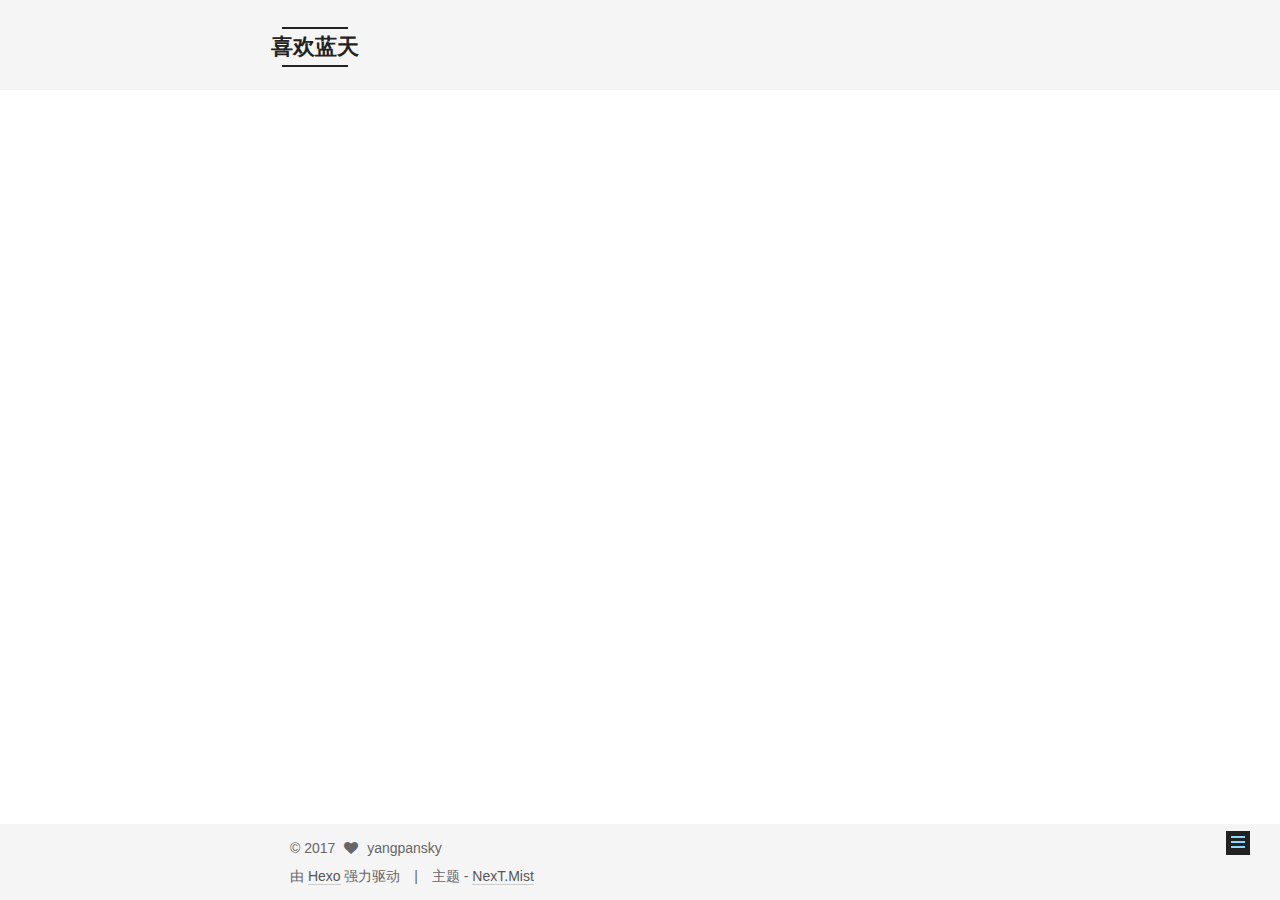
<file: 2017/03/21/大话西游/index.html>
<!doctype html>



  


<html class="theme-next mist use-motion" lang="zh-Hans">
<head>
  <meta charset="UTF-8"/>
<meta http-equiv="X-UA-Compatible" content="IE=edge" />
<meta name="viewport" content="width=device-width, initial-scale=1, maximum-scale=1"/>



<meta http-equiv="Cache-Control" content="no-transform" />
<meta http-equiv="Cache-Control" content="no-siteapp" />















  
  
  <link href="/lib/fancybox/source/jquery.fancybox.css?v=2.1.5" rel="stylesheet" type="text/css" />







<link href="/lib/font-awesome/css/font-awesome.min.css?v=4.6.2" rel="stylesheet" type="text/css" />

<link href="/css/main.css?v=5.1.0" rel="stylesheet" type="text/css" />


  <meta name="keywords" content="Hexo, NexT" />








  <link rel="shortcut icon" type="image/x-icon" href="/favicon.ico?v=5.1.0" />






<meta name="description" content="生活一半记忆，一半继续">
<meta property="og:type" content="article">
<meta property="og:title" content="大话西游">
<meta property="og:url" content="http://yoursite.com/2017/03/21/大话西游/index.html">
<meta property="og:site_name" content="喜欢蓝天">
<meta property="og:description" content="生活一半记忆，一半继续">
<meta property="og:updated_time" content="2017-03-21T08:21:43.000Z">
<meta name="twitter:card" content="summary">
<meta name="twitter:title" content="大话西游">
<meta name="twitter:description" content="生活一半记忆，一半继续">



<script type="text/javascript" id="hexo.configurations">
  var NexT = window.NexT || {};
  var CONFIG = {
    root: '/',
    scheme: 'Mist',
    sidebar: {"position":"left","display":"post","offset":12,"offset_float":0,"b2t":false,"scrollpercent":false},
    fancybox: true,
    motion: true,
    duoshuo: {
      userId: '0',
      author: '博主'
    },
    algolia: {
      applicationID: '',
      apiKey: '',
      indexName: '',
      hits: {"per_page":10},
      labels: {"input_placeholder":"Search for Posts","hits_empty":"We didn't find any results for the search: ${query}","hits_stats":"${hits} results found in ${time} ms"}
    }
  };
</script>



  <link rel="canonical" href="http://yoursite.com/2017/03/21/大话西游/"/>





  <title> 大话西游 | 喜欢蓝天 </title>
</head>

<body itemscope itemtype="http://schema.org/WebPage" lang="zh-Hans">

  














  
  
    
  

  <div class="container sidebar-position-left page-post-detail ">
    <div class="headband"></div>

    <header id="header" class="header" itemscope itemtype="http://schema.org/WPHeader">
      <div class="header-inner"><div class="site-brand-wrapper">
  <div class="site-meta ">
    

    <div class="custom-logo-site-title">
      <a href="/"  class="brand" rel="start">
        <span class="logo-line-before"><i></i></span>
        <span class="site-title">喜欢蓝天</span>
        <span class="logo-line-after"><i></i></span>
      </a>
    </div>
      
        <p class="site-subtitle"></p>
      
  </div>

  <div class="site-nav-toggle">
    <button>
      <span class="btn-bar"></span>
      <span class="btn-bar"></span>
      <span class="btn-bar"></span>
    </button>
  </div>
</div>

<nav class="site-nav">
  

  
    <ul id="menu" class="menu">
      
        
        <li class="menu-item menu-item-home">
          <a href="/" rel="section">
            
              <i class="menu-item-icon fa fa-fw fa-home"></i> <br />
            
            首页
          </a>
        </li>
      
        
        <li class="menu-item menu-item-archives">
          <a href="/archives" rel="section">
            
              <i class="menu-item-icon fa fa-fw fa-archive"></i> <br />
            
            归档
          </a>
        </li>
      
        
        <li class="menu-item menu-item-tags">
          <a href="/tags" rel="section">
            
              <i class="menu-item-icon fa fa-fw fa-tags"></i> <br />
            
            标签
          </a>
        </li>
      
        
        <li class="menu-item menu-item-about">
          <a href="/about" rel="section">
            
              <i class="menu-item-icon fa fa-fw fa-user"></i> <br />
            
            关于
          </a>
        </li>
      

      
    </ul>
  

  
</nav>



 </div>
    </header>

    <main id="main" class="main">
      <div class="main-inner">
        <div class="content-wrap">
          <div id="content" class="content">
            

  <div id="posts" class="posts-expand">
    

  

  
  
  

  <article class="post post-type-normal " itemscope itemtype="http://schema.org/Article">
    <link itemprop="mainEntityOfPage" href="http://yoursite.com/2017/03/21/大话西游/">

    <span hidden itemprop="author" itemscope itemtype="http://schema.org/Person">
      <meta itemprop="name" content="yangpansky">
      <meta itemprop="description" content="">
      <meta itemprop="image" content="/images/avatar.png">
    </span>

    <span hidden itemprop="publisher" itemscope itemtype="http://schema.org/Organization">
      <meta itemprop="name" content="喜欢蓝天">
    </span>

    
      <header class="post-header">

        
        
          <h1 class="post-title" itemprop="name headline">
            
            
              
                大话西游
              
            
          </h1>
        

        <div class="post-meta">
          <span class="post-time">
            
              <span class="post-meta-item-icon">
                <i class="fa fa-calendar-o"></i>
              </span>
              
                <span class="post-meta-item-text">发表于</span>
              
              <time title="创建于" itemprop="dateCreated datePublished" datetime="2017-03-21T16:21:43+08:00">
                2017-03-21
              </time>
            

            

            
          </span>

          

          
            
          

          
          

          

          

          

        </div>
      </header>
    


    <div class="post-body" itemprop="articleBody">

      
      

      
        
      
    </div>

    <div>
      
        

      
    </div>

    <div>
      
        

      
    </div>

    <div>
      
        

      
    </div>

    <footer class="post-footer">
      

      
        
      

      
        <div class="post-nav">
          <div class="post-nav-next post-nav-item">
            
              <a href="/2017/03/21/hello-world/" rel="next" title="Hello World">
                <i class="fa fa-chevron-left"></i> Hello World
              </a>
            
          </div>

          <span class="post-nav-divider"></span>

          <div class="post-nav-prev post-nav-item">
            
          </div>
        </div>
      

      
      
    </footer>
  </article>



    <div class="post-spread">
      
    </div>
  </div>


          </div>
          


          
  <div class="comments" id="comments">
    
  </div>


        </div>
        
          
  
  <div class="sidebar-toggle">
    <div class="sidebar-toggle-line-wrap">
      <span class="sidebar-toggle-line sidebar-toggle-line-first"></span>
      <span class="sidebar-toggle-line sidebar-toggle-line-middle"></span>
      <span class="sidebar-toggle-line sidebar-toggle-line-last"></span>
    </div>
  </div>

  <aside id="sidebar" class="sidebar">
    <div class="sidebar-inner">

      

      

      <section class="site-overview sidebar-panel sidebar-panel-active">
        <div class="site-author motion-element" itemprop="author" itemscope itemtype="http://schema.org/Person">
          <img class="site-author-image" itemprop="image"
               src="/images/avatar.png"
               alt="yangpansky" />
          <p class="site-author-name" itemprop="name">yangpansky</p>
           
              <p class="site-description motion-element" itemprop="description">生活一半记忆，一半继续</p>
          
        </div>
        <nav class="site-state motion-element">

          
            <div class="site-state-item site-state-posts">
              <a href="/archives">
                <span class="site-state-item-count">2</span>
                <span class="site-state-item-name">日志</span>
              </a>
            </div>
          

          

          

        </nav>

        

        <div class="links-of-author motion-element">
          
        </div>

        
        

        
        

        


      </section>

      

      

    </div>
  </aside>


        
      </div>
    </main>

    <footer id="footer" class="footer">
      <div class="footer-inner">
        <div class="copyright" >
  
  &copy; 
  <span itemprop="copyrightYear">2017</span>
  <span class="with-love">
    <i class="fa fa-heart"></i>
  </span>
  <span class="author" itemprop="copyrightHolder">yangpansky</span>
</div>


<div class="powered-by">
  由 <a class="theme-link" href="https://hexo.io">Hexo</a> 强力驱动
</div>

<div class="theme-info">
  主题 -
  <a class="theme-link" href="https://github.com/iissnan/hexo-theme-next">
    NexT.Mist
  </a>
</div>


        

        
      </div>
    </footer>

    
      <div class="back-to-top">
        <i class="fa fa-arrow-up"></i>
        
      </div>
    

  </div>

  

<script type="text/javascript">
  if (Object.prototype.toString.call(window.Promise) !== '[object Function]') {
    window.Promise = null;
  }
</script>









  




  
  <script type="text/javascript" src="/lib/jquery/index.js?v=2.1.3"></script>

  
  <script type="text/javascript" src="/lib/fastclick/lib/fastclick.min.js?v=1.0.6"></script>

  
  <script type="text/javascript" src="/lib/jquery_lazyload/jquery.lazyload.js?v=1.9.7"></script>

  
  <script type="text/javascript" src="/lib/velocity/velocity.min.js?v=1.2.1"></script>

  
  <script type="text/javascript" src="/lib/velocity/velocity.ui.min.js?v=1.2.1"></script>

  
  <script type="text/javascript" src="/lib/fancybox/source/jquery.fancybox.pack.js?v=2.1.5"></script>


  


  <script type="text/javascript" src="/js/src/utils.js?v=5.1.0"></script>

  <script type="text/javascript" src="/js/src/motion.js?v=5.1.0"></script>



  
  

  
  <script type="text/javascript" src="/js/src/scrollspy.js?v=5.1.0"></script>
<script type="text/javascript" src="/js/src/post-details.js?v=5.1.0"></script>



  


  <script type="text/javascript" src="/js/src/bootstrap.js?v=5.1.0"></script>



  



  




	





  





  





  






  





  

  

  

  

</body>
</html>
</file>
<file: css/main.css>
/* normalize.css v3.0.2 | MIT License | git.io/normalize */
html {
  font-family: sans-serif; /* 1 */
  -ms-text-size-adjust: 100%; /* 2 */
  -webkit-text-size-adjust: 100%; /* 2 */
}
body {
  margin: 0;
}
article,
aside,
details,
figcaption,
figure,
footer,
header,
hgroup,
main,
menu,
nav,
section,
summary {
  display: block;
}
audio,
canvas,
progress,
video {
  display: inline-block; /* 1 */
  vertical-align: baseline; /* 2 */
}
audio:not([controls]) {
  display: none;
  height: 0;
}
[hidden],
template {
  display: none;
}
a {
  background-color: transparent;
}
a:active,
a:hover {
  outline: 0;
}
abbr[title] {
  border-bottom: 1px dotted;
}
b,
strong {
  font-weight: bold;
}
dfn {
  font-style: italic;
}
h1 {
  font-size: 2em;
  margin: 0.67em 0;
}
mark {
  background: #ff0;
  color: #000;
}
small {
  font-size: 80%;
}
sub,
sup {
  font-size: 75%;
  line-height: 0;
  position: relative;
  vertical-align: baseline;
}
sup {
  top: -0.5em;
}
sub {
  bottom: -0.25em;
}
img {
  border: 0;
}
svg:not(:root) {
  overflow: hidden;
}
figure {
  margin: 1em 40px;
}
hr {
  -moz-box-sizing: content-box;
  box-sizing: content-box;
  height: 0;
}
pre {
  overflow: auto;
}
code,
kbd,
pre,
samp {
  font-family: monospace, monospace;
  font-size: 1em;
}
button,
input,
optgroup,
select,
textarea {
  color: inherit; /* 1 */
  font: inherit; /* 2 */
  margin: 0; /* 3 */
}
button {
  overflow: visible;
}
button,
select {
  text-transform: none;
}
button,
html input[type="button"],
input[type="reset"],
input[type="submit"] {
  -webkit-appearance: button; /* 2 */
  cursor: pointer; /* 3 */
}
button[disabled],
html input[disabled] {
  cursor: default;
}
button::-moz-focus-inner,
input::-moz-focus-inner {
  border: 0;
  padding: 0;
}
input {
  line-height: normal;
}
input[type="checkbox"],
input[type="radio"] {
  box-sizing: border-box; /* 1 */
  padding: 0; /* 2 */
}
input[type="number"]::-webkit-inner-spin-button,
input[type="number"]::-webkit-outer-spin-button {
  height: auto;
}
input[type="search"] {
  -webkit-appearance: textfield; /* 1 */
  -moz-box-sizing: content-box;
  -webkit-box-sizing: content-box; /* 2 */
  box-sizing: content-box;
}
input[type="search"]::-webkit-search-cancel-button,
input[type="search"]::-webkit-search-decoration {
  -webkit-appearance: none;
}
fieldset {
  border: 1px solid #c0c0c0;
  margin: 0 2px;
  padding: 0.35em 0.625em 0.75em;
}
legend {
  border: 0; /* 1 */
  padding: 0; /* 2 */
}
textarea {
  overflow: auto;
}
optgroup {
  font-weight: bold;
}
table {
  border-collapse: collapse;
  border-spacing: 0;
}
td,
th {
  padding: 0;
}
::selection {
  background: #262a30;
  color: #fff;
}
body {
  position: relative;
  font-family: 'Lato', "PingFang SC", "Microsoft YaHei", sans-serif;
  font-size: 14px;
  line-height: 2;
  color: #555;
  background: #fff;
}
@media (max-width: 767px) {
  body {
    padding-right: 0 !important;
  }
}
@media (min-width: 768px) and (max-width: 991px) {
  body {
    padding-right: 0 !important;
  }
}
@media (min-width: 1600px) {
  body {
    font-size: 16px;
  }
}
h1,
h2,
h3,
h4,
h5,
h6 {
  margin: 0;
  padding: 0;
  font-weight: bold;
  line-height: 1.5;
  font-family: 'Lato', "PingFang SC", "Microsoft YaHei", sans-serif;
}
h2,
h3,
h4,
h5,
h6 {
  margin: 20px 0 15px;
}
h1 {
  font-size: 24px;
}
@media (max-width: 767px) {
  h1 {
    font-size: 20px;
  }
}
h2 {
  font-size: 22px;
}
@media (max-width: 767px) {
  h2 {
    font-size: 18px;
  }
}
h3 {
  font-size: 20px;
}
@media (max-width: 767px) {
  h3 {
    font-size: 16px;
  }
}
h4 {
  font-size: 18px;
}
@media (max-width: 767px) {
  h4 {
    font-size: 14px;
  }
}
h5 {
  font-size: 16px;
}
@media (max-width: 767px) {
  h5 {
    font-size: 12px;
  }
}
h6 {
  font-size: 14px;
}
@media (max-width: 767px) {
  h6 {
    font-size: 10px;
  }
}
p {
  margin: 0 0 25px 0;
}
a {
  color: #555;
  text-decoration: none;
  border-bottom: 1px solid #999;
  word-wrap: break-word;
}
a:hover {
  color: #222;
  border-bottom-color: #222;
}
blockquote {
  margin: 0;
  padding: 0;
}
img {
  display: block;
  margin: auto;
  max-width: 100%;
  height: auto;
}
hr {
  margin: 40px 0;
  height: 3px;
  border: none;
  background-color: #ddd;
  background-image: repeating-linear-gradient(-45deg, #fff, #fff 4px, transparent 4px, transparent 8px);
}
blockquote {
  padding: 0 15px;
  color: #666;
  border-left: 4px solid #ddd;
}
blockquote cite::before {
  content: "-";
  padding: 0 5px;
}
dt {
  font-weight: 700;
}
dd {
  margin: 0;
  padding: 0;
}
.text-left {
  text-align: left;
}
.text-center {
  text-align: center;
}
.text-right {
  text-align: right;
}
.text-justify {
  text-align: justify;
}
.text-nowrap {
  white-space: nowrap;
}
.text-lowercase {
  text-transform: lowercase;
}
.text-uppercase {
  text-transform: uppercase;
}
.text-capitalize {
  text-transform: capitalize;
}
.center-block {
  display: block;
  margin-left: auto;
  margin-right: auto;
}
.clearfix:before,
.clearfix:after {
  content: " ";
  display: table;
}
.clearfix:after {
  clear: both;
}
.pullquote {
  width: 45%;
}
.pullquote.left {
  float: left;
  margin-left: 5px;
  margin-right: 10px;
}
.pullquote.right {
  float: right;
  margin-left: 10px;
  margin-right: 5px;
}
.affix.affix.affix {
  position: fixed;
}
.translation {
  margin-top: -20px;
  font-size: 14px;
  color: #999;
}
.scrollbar-measure {
  width: 100px;
  height: 100px;
  overflow: scroll;
  position: absolute;
  top: -9999px;
}
.use-motion .motion-element {
  opacity: 0;
}
table {
  margin: 20px 0;
  width: 100%;
  border-collapse: collapse;
  border-spacing: 0;
  border: 1px solid #ddd;
  font-size: 14px;
  table-layout: fixed;
  word-wrap: break-all;
}
table>tbody>tr:nth-of-type(odd) {
  background-color: #f9f9f9;
}
table>tbody>tr:hover {
  background-color: #f5f5f5;
}
caption,
th,
td {
  padding: 8px;
  text-align: left;
  vertical-align: middle;
  font-weight: normal;
}
th,
td {
  border-bottom: 3px solid #ddd;
  border-right: 1px solid #eee;
}
th {
  padding-bottom: 10px;
  font-weight: 700;
}
td {
  border-bottom-width: 1px;
}
html,
body {
  height: 100%;
}
.container {
  position: relative;
  min-height: 100%;
}
.header-inner {
  margin: 0 auto;
  padding: 100px 0 70px;
  width: 700px;
}
@media (min-width: 1600px) {
  .container .header-inner {
    width: 900px;
  }
}
.main {
  padding-bottom: 150px;
}
.main-inner {
  margin: 0 auto;
  width: 700px;
}
@media (min-width: 1600px) {
  .container .main-inner {
    width: 900px;
  }
}
.footer {
  position: absolute;
  left: 0;
  bottom: 0;
  width: 100%;
  min-height: 50px;
}
.footer-inner {
  box-sizing: border-box;
  margin: 20px auto;
  width: 700px;
}
@media (min-width: 1600px) {
  .container .footer-inner {
    width: 900px;
  }
}
pre,
.highlight {
  overflow: auto;
  margin: 20px 0;
  padding: 0;
  font-size: 13px;
  color: #4d4d4c;
  background: #f7f7f7;
  line-height: 1.6;
}
pre,
code {
  font-family: consolas, Menlo, "PingFang SC", "Microsoft YaHei", monospace;
}
code {
  padding: 2px 4px;
  word-wrap: break-word;
  color: #555;
  background: #eee;
  border-radius: 3px;
  font-size: 13px;
}
pre code {
  padding: 0;
  color: #4d4d4c;
  background: none;
  text-shadow: none;
}
.highlight {
  border-radius: 1px;
}
.highlight pre {
  border: none;
  margin: 0;
  padding: 10px 0;
}
.highlight table {
  margin: 0;
  width: auto;
  border: none;
}
.highlight td {
  border: none;
  padding: 0;
}
.highlight figcaption {
  font-size: 1em;
  color: #4d4d4c;
  line-height: 1em;
  margin-bottom: 1em;
}
.highlight figcaption:before,
.highlight figcaption:after {
  content: " ";
  display: table;
}
.highlight figcaption:after {
  clear: both;
}
.highlight figcaption a {
  float: right;
  color: #4d4d4c;
}
.highlight figcaption a:hover {
  border-bottom-color: #4d4d4c;
}
.highlight .gutter pre {
  padding-left: 10px;
  padding-right: 10px;
  color: #869194;
  text-align: right;
  background-color: #eff2f3;
}
.highlight .code pre {
  padding-left: 10px;
  padding-right: 10px;
  background-color: #f7f7f7;
}
.highlight .line {
  height: 20px;
}
.gutter {
  -webkit-user-select: none;
  -moz-user-select: none;
  -ms-user-select: none;
  user-select: none;
}
.gist table {
  width: auto;
}
.gist table td {
  border: none;
}
pre .deletion {
  background: #fdd;
}
pre .addition {
  background: #dfd;
}
pre .meta {
  color: #8959a8;
}
pre .comment {
  color: #8e908c;
}
pre .variable,
pre .attribute,
pre .tag,
pre .regexp,
pre .ruby .constant,
pre .xml .tag .title,
pre .xml .pi,
pre .xml .doctype,
pre .html .doctype,
pre .css .id,
pre .css .class,
pre .css .pseudo {
  color: #c82829;
}
pre .number,
pre .preprocessor,
pre .built_in,
pre .literal,
pre .params,
pre .constant,
pre .command {
  color: #f5871f;
}
pre .ruby .class .title,
pre .css .rules .attribute,
pre .string,
pre .value,
pre .inheritance,
pre .header,
pre .ruby .symbol,
pre .xml .cdata,
pre .special,
pre .number,
pre .formula {
  color: #718c00;
}
pre .title,
pre .css .hexcolor {
  color: #3e999f;
}
pre .function,
pre .python .decorator,
pre .python .title,
pre .ruby .function .title,
pre .ruby .title .keyword,
pre .perl .sub,
pre .javascript .title,
pre .coffeescript .title {
  color: #4271ae;
}
pre .keyword,
pre .javascript .function {
  color: #8959a8;
}
.full-image.full-image.full-image {
  border: none;
  max-width: 100%;
  width: auto;
  margin: 20px auto;
}
@media (min-width: 992px) {
  .full-image.full-image.full-image {
    max-width: none;
    width: 110%;
    margin: 25px -5%;
  }
}
.blockquote-center,
.page-home .post-type-quote blockquote,
.page-post-detail .post-type-quote blockquote {
  position: relative;
  margin: 40px 0;
  padding: 0;
  border-left: none;
  text-align: center;
}
.blockquote-center::before,
.page-home .post-type-quote blockquote::before,
.page-post-detail .post-type-quote blockquote::before,
.blockquote-center::after,
.page-home .post-type-quote blockquote::after,
.page-post-detail .post-type-quote blockquote::after {
  position: absolute;
  content: ' ';
  display: block;
  width: 100%;
  height: 24px;
  opacity: 0.2;
  background-repeat: no-repeat;
  background-position: 0 -6px;
  background-size: 22px 22px;
}
.blockquote-center::before,
.page-home .post-type-quote blockquote::before,
.page-post-detail .post-type-quote blockquote::before {
  top: -20px;
  background-image: url("../images/quote-l.svg");
  border-top: 1px solid #ccc;
}
.blockquote-center::after,
.page-home .post-type-quote blockquote::after,
.page-post-detail .post-type-quote blockquote::after {
  bottom: -20px;
  background-image: url("../images/quote-r.svg");
  border-bottom: 1px solid #ccc;
  background-position: 100% 8px;
}
.blockquote-center p,
.page-home .post-type-quote blockquote p,
.page-post-detail .post-type-quote blockquote p,
.blockquote-center div,
.page-home .post-type-quote blockquote div,
.page-post-detail .post-type-quote blockquote div {
  text-align: center;
}
.post .post-body .group-picture img {
  box-sizing: border-box;
  padding: 0 3px;
  border: none;
}
.post .group-picture-row {
  overflow: hidden;
  margin-top: 6px;
}
.post .group-picture-row:first-child {
  margin-top: 0;
}
.post .group-picture-column {
  float: left;
}
.page-post-detail .post-body .group-picture-column {
  float: none;
  margin-top: 10px;
  width: auto !important;
}
.page-post-detail .post-body .group-picture-column img {
  margin: 0 auto;
}
.page-archive .group-picture-container {
  overflow: hidden;
}
.page-archive .group-picture-row {
  float: left;
}
.page-archive .group-picture-row:first-child {
  margin-top: 6px;
}
.page-archive .group-picture-column {
  max-width: 150px;
  max-height: 150px;
}
.note {
  padding: 20px;
  margin: 20px 0;
  border: 1px solid #eee;
  border-left-width: 5px;
  border-radius: 3px;
}
.note h2,
.note h3,
.note h4,
.note h5,
.note h6 {
  margin-top: 0;
  margin-bottom: 5px;
}
.note p:last-child {
  margin-bottom: 0;
}
.note code {
  border-radius: 3px;
}
.note+.note {
  margin-top: -5px;
}
.default {
  border-left-color: #777;
}
.default h2,
.default h3,
.default h4,
.default h5,
.default h6 {
  color: #777;
}
.primary {
  border-left-color: #428bca;
}
.primary h2,
.primary h3,
.primary h4,
.primary h5,
.primary h6 {
  color: #428bca;
}
.success {
  border-left-color: #5cb85c;
}
.success h2,
.success h3,
.success h4,
.success h5,
.success h6 {
  color: #5cb85c;
}
.danger {
  border-left-color: #d9534f;
}
.danger h2,
.danger h3,
.danger h4,
.danger h5,
.danger h6 {
  color: #d9534f;
}
.warning {
  border-left-color: #f0ad4e;
}
.warning h2,
.warning h3,
.warning h4,
.warning h5,
.warning h6 {
  color: #f0ad4e;
}
.info {
  border-left-color: #5bc0de;
}
.info h2,
.info h3,
.info h4,
.info h5,
.info h6 {
  color: #5bc0de;
}
.btn {
  display: inline-block;
  padding: 0 20px;
  font-size: 14px;
  color: #fff;
  background: #222;
  border: 2px solid #222;
  text-decoration: none;
  border-radius: 0;
  transition-property: background-color;
  transition-duration: 0.2s;
  transition-timing-function: ease-in-out;
  transition-delay: 0s;
}
.btn:hover,
.post-button .btn:hover {
  border-color: #222;
  color: #222;
  background: #fff;
}
.btn-bar {
  display: block;
  width: 22px;
  height: 2px;
  background: #555;
  border-radius: 1px;
}
.btn-bar+.btn-bar {
  margin-top: 4px;
}
.pagination {
  margin: 120px 0 40px;
  text-align: center;
  border-top: 1px solid #eee;
}
.page-number-basic,
.pagination .prev,
.pagination .next,
.pagination .page-number,
.pagination .space {
  display: inline-block;
  position: relative;
  top: -1px;
  margin: 0 10px;
  padding: 0 10px;
  line-height: 30px;
}
@media (max-width: 767px) {
  .page-number-basic,
  .pagination .prev,
  .pagination .next,
  .pagination .page-number,
  .pagination .space {
    margin: 0 5px;
  }
}
.pagination .prev,
.pagination .next,
.pagination .page-number {
  border-bottom: 0;
  border-top: 1px solid #eee;
  transition-property: border-color;
  transition-duration: 0.2s;
  transition-timing-function: ease-in-out;
  transition-delay: 0s;
}
.pagination .prev:hover,
.pagination .next:hover,
.pagination .page-number:hover {
  border-top-color: #222;
}
.pagination .space {
  padding: 0;
  margin: 0;
}
.pagination .prev {
  margin-left: 0;
}
.pagination .next {
  margin-right: 0;
}
.pagination .page-number.current {
  color: #fff;
  background: #ccc;
  border-top-color: #ccc;
}
@media (max-width: 767px) {
  .pagination {
    border-top: none;
  }
  .pagination .prev,
  .pagination .next,
  .pagination .page-number {
    margin-bottom: 10px;
    border-top: 0;
    border-bottom: 1px solid #eee;
  }
  .pagination .prev:hover,
  .pagination .next:hover,
  .pagination .page-number:hover {
    border-bottom-color: #222;
  }
}
.comments {
  margin: 60px 20px 0;
}
.tag-cloud {
  text-align: center;
}
.tag-cloud a {
  display: inline-block;
  margin: 10px;
}
.back-to-top {
  box-sizing: border-box;
  position: fixed;
  bottom: -100px;
  right: 30px;
  z-index: 1050;
  padding: 0 6px;
  width: 24px;
  background: #222;
  font-size: 12px;
  opacity: 1;
  color: #fff;
  cursor: pointer;
  text-align: center;
  -webkit-transform: translateZ(0);
  transition-property: bottom;
  transition-duration: 0.2s;
  transition-timing-function: ease-in-out;
  transition-delay: 0s;
}
@media (max-width: 767px) {
  .back-to-top {
    display: none;
  }
}
@media (min-width: 768px) and (max-width: 991px) {
  .back-to-top {
    display: none;
  }
}
.back-to-top.back-to-top-on {
  bottom: 19px;
}
.header {
  background: #fff;
}
.header-inner {
  position: relative;
}
.headband {
  height: 3px;
  background: #222;
}
.site-meta {
  margin: 0;
  text-align: left;
}
@media (max-width: 767px) {
  .site-meta {
    text-align: center;
  }
}
.brand {
  position: relative;
  display: inline-block;
  padding: 0 40px;
  color: #222;
  background: #222;
  border-bottom: none;
}
.brand:hover {
  color: #222;
}
.logo {
  display: inline-block;
  margin-right: 5px;
  line-height: 36px;
  vertical-align: top;
}
.site-title {
  display: inline-block;
  vertical-align: top;
  line-height: 36px;
  font-size: 20px;
  font-weight: normal;
  font-family: 'Lato', "PingFang SC", "Microsoft YaHei", sans-serif;
}
.site-subtitle {
  margin-top: 10px;
  font-size: 13px;
  color: #999;
}
.use-motion .brand {
  opacity: 0;
}
.use-motion .logo,
.use-motion .site-title,
.use-motion .site-subtitle {
  opacity: 0;
  position: relative;
  top: -10px;
}
.site-nav-toggle {
  display: none;
  position: absolute;
  top: 10px;
  left: 10px;
}
@media (max-width: 767px) {
  .site-nav-toggle {
    display: block;
  }
}
.site-nav-toggle button {
  margin-top: 2px;
  padding: 9px 10px;
  background: transparent;
  border: none;
}
@media (max-width: 767px) {
  .site-nav {
    display: none;
    margin: 0 -10px;
    padding: 0 10px;
    clear: both;
    border-top: 1px solid #ddd;
  }
}
@media (min-width: 768px) and (max-width: 991px) {
  .site-nav {
    display: block !important;
  }
}
@media (min-width: 992px) {
  .site-nav {
    display: block !important;
  }
}
.menu {
  margin-top: 20px;
  padding-left: 0;
  text-align: center;
}
.menu .menu-item {
  display: inline-block;
  margin: 0 10px;
  list-style: none;
}
@media screen and (max-width: 767px) {
  .menu .menu-item {
    margin-top: 10px;
  }
}
.menu .menu-item a {
  display: block;
  font-size: 13px;
  line-height: inherit;
  border-bottom: 1px solid transparent;
  transition-property: border-color;
  transition-duration: 0.2s;
  transition-timing-function: ease-in-out;
  transition-delay: 0s;
}
.menu .menu-item a:hover {
  border-bottom-color: #222;
}
.menu .menu-item .fa {
  margin-right: 5px;
}
.use-motion .menu-item {
  opacity: 0;
}
.post-body {
  font-family: 'Lato', "PingFang SC", "Microsoft YaHei", sans-serif;
}
@media (max-width: 767px) {
  .post-body {
    word-break: break-word;
  }
}
.post-body .fancybox img {
  display: block !important;
  margin: 0 auto;
  cursor: pointer;
  cursor: zoom-in;
  cursor: -webkit-zoom-in;
}
.post-body .image-caption,
.post-body .figure .caption {
  margin: 10px auto 15px;
  text-align: center;
  font-size: 14px;
  color: #999;
  font-weight: bold;
  line-height: 1;
}
.post-sticky-flag {
  display: inline-block;
  font-size: 16px;
  -ms-transform: rotate(30deg);
  -webkit-transform: rotate(30deg);
  -moz-transform: rotate(30deg);
  -ms-transform: rotate(30deg);
  -o-transform: rotate(30deg);
  transform: rotate(30deg);
}
.posts-expand {
  padding-top: 40px;
}
@media (max-width: 767px) {
  .posts-expand {
    margin: 0 20px;
  }
  .post-body pre,
  .post-body .highlight {
    padding: 10px;
  }
  .post-body pre .gutter pre,
  .post-body .highlight .gutter pre {
    padding-right: 10px;
  }
}
@media (min-width: 992px) {
  .posts-expand .post-body {
    text-align: justify;
  }
}
.posts-expand .post-body h2,
.posts-expand .post-body h3,
.posts-expand .post-body h4,
.posts-expand .post-body h5,
.posts-expand .post-body h6 {
  padding-top: 10px;
}
.posts-expand .post-body h2 .header-anchor,
.posts-expand .post-body h3 .header-anchor,
.posts-expand .post-body h4 .header-anchor,
.posts-expand .post-body h5 .header-anchor,
.posts-expand .post-body h6 .header-anchor {
  float: right;
  margin-left: 10px;
  color: #ccc;
  border-bottom-style: none;
  visibility: hidden;
}
.posts-expand .post-body h2 .header-anchor:hover,
.posts-expand .post-body h3 .header-anchor:hover,
.posts-expand .post-body h4 .header-anchor:hover,
.posts-expand .post-body h5 .header-anchor:hover,
.posts-expand .post-body h6 .header-anchor:hover {
  color: inherit;
}
.posts-expand .post-body h2:hover .header-anchor,
.posts-expand .post-body h3:hover .header-anchor,
.posts-expand .post-body h4:hover .header-anchor,
.posts-expand .post-body h5:hover .header-anchor,
.posts-expand .post-body h6:hover .header-anchor {
  visibility: visible;
}
.posts-expand .post-body ul li {
  list-style: circle;
}
.posts-expand .post-body img {
  box-sizing: border-box;
  margin: auto;
  padding: 3px;
  border: 1px solid #ddd;
}
.posts-expand .fancybox img {
  margin: 0 auto;
}
@media (max-width: 767px) {
  .posts-collapse {
    margin: 0 20px;
  }
  .posts-collapse .post-title,
  .posts-collapse .post-meta {
    display: block;
    width: auto;
    text-align: left;
  }
}
.posts-collapse {
  position: relative;
  z-index: 1010;
  margin-left: 0;
}
.posts-collapse::after {
  content: " ";
  position: absolute;
  top: 20px;
  left: 0;
  margin-left: -2px;
  width: 4px;
  height: 100%;
  background: #f5f5f5;
  z-index: -1;
}
@media (max-width: 767px) {
  .posts-collapse {
    margin: 0 20px;
  }
}
.posts-collapse .collection-title {
  position: relative;
  margin: 60px 0;
}
.posts-collapse .collection-title h2 {
  margin-left: 20px;
}
.posts-collapse .collection-title small {
  color: #bbb;
}
.posts-collapse .collection-title::before {
  content: " ";
  position: absolute;
  left: 0;
  top: 50%;
  margin-left: -4px;
  margin-top: -4px;
  width: 8px;
  height: 8px;
  background: #bbb;
  border-radius: 50%;
}
.posts-collapse .post {
  margin: 30px 0;
}
.posts-collapse .post-header {
  position: relative;
  transition-duration: 0.2s;
  transition-timing-function: ease-in-out;
  transition-delay: 0s;
  transition-property: border;
  border-bottom: 1px dashed #ccc;
}
.posts-collapse .post-header::before {
  content: " ";
  position: absolute;
  left: 0;
  top: 12px;
  width: 6px;
  height: 6px;
  margin-left: -4px;
  background: #bbb;
  border-radius: 50%;
  border: 1px solid #fff;
  transition-duration: 0.2s;
  transition-timing-function: ease-in-out;
  transition-delay: 0s;
  transition-property: background;
}
.posts-collapse .post-header:hover {
  border-bottom-color: #666;
}
.posts-collapse .post-header:hover::before {
  background: #222;
}
.posts-collapse .post-meta {
  position: absolute;
  font-size: 12px;
  left: 20px;
  top: 5px;
}
.posts-collapse .post-comments-count {
  display: none;
}
.posts-collapse .post-title {
  margin-left: 60px;
  font-size: 16px;
  font-weight: normal;
  line-height: inherit;
}
.posts-collapse .post-title::after {
  margin-left: 3px;
  opacity: 0.6;
}
.posts-collapse .post-title a {
  color: #666;
  border-bottom: none;
}
.page-home .post-type-quote .post-header,
.page-post-detail .post-type-quote .post-header,
.page-home .post-type-quote .post-tags,
.page-post-detail .post-type-quote .post-tags {
  display: none;
}
.posts-expand .post-title {
  font-size: 26px;
  text-align: center;
  word-break: break-word;
  font-weight: 400;
}
@media (max-width: 767px) {
  .posts-expand .post-title {
    font-size: 22px;
  }
}
.posts-expand .post-title-link {
  display: inline-block;
  position: relative;
  color: #555;
  border-bottom: none;
  line-height: 1.2;
  vertical-align: top;
}
.posts-expand .post-title-link::before {
  content: "";
  position: absolute;
  width: 100%;
  height: 2px;
  bottom: 0;
  left: 0;
  background-color: #000;
  visibility: hidden;
  -webkit-transform: scaleX(0);
  -moz-transform: scaleX(0);
  -ms-transform: scaleX(0);
  -o-transform: scaleX(0);
  transform: scaleX(0);
  transition-duration: 0.2s;
  transition-timing-function: ease-in-out;
  transition-delay: 0s;
}
.posts-expand .post-title-link:hover::before {
  visibility: visible;
  -webkit-transform: scaleX(1);
  -moz-transform: scaleX(1);
  -ms-transform: scaleX(1);
  -o-transform: scaleX(1);
  transform: scaleX(1);
}
.posts-expand .post-title-link .fa {
  font-size: 16px;
}
.posts-expand .post-meta {
  margin: 3px 0 60px 0;
  color: #999;
  font-family: 'Lato', "PingFang SC", "Microsoft YaHei", sans-serif;
  font-size: 12px;
  text-align: center;
}
.posts-expand .post-meta .post-category-list {
  display: inline-block;
  margin: 0;
  padding: 3px;
}
.posts-expand .post-meta .post-category-list-link {
  color: #999;
}
.posts-expand .post-meta .post-description {
  font-size: 14px;
  margin-top: 2px;
}
.post-meta-divider {
  margin: 0 0.5em;
}
.post-meta-item-icon {
  margin-right: 3px;
}
@media (min-width: 768px) and (max-width: 991px) {
  .post-meta-item-icon {
    display: inline-block;
  }
}
@media (max-width: 767px) {
  .post-meta-item-icon {
    display: inline-block;
  }
}
@media (min-width: 768px) and (max-width: 991px) {
  .post-meta-item-text {
    display: none;
  }
}
@media (max-width: 767px) {
  .post-meta-item-text {
    display: none;
  }
}
@media (max-width: 767px) {
  .posts-expand .post-comments-count {
    display: none;
  }
}
.social-like {
  font-size: 14px;
  height: 20px;
  text-align: center;
  border-top: 1px solid #eee;
  padding-top: 9px;
  margin-top: 45px;
  display: flex;
  justify-content: center;
}
.vk_like {
  width: 85px;
  height: 21px;
  padding-top: 7px;
  align-self: center;
}
.fb_like {
  height: 30px;
  align-self: center;
}
.post-button {
  margin-top: 50px;
}
.post-button .btn {
  color: #555;
  font-size: 14px;
  background: transparent;
  border-radius: 0;
  line-height: 2;
  margin: 0 4px 8px 4px;
}
.post-button .fa-fw {
  width: 1.285714285714286em;
  text-align: left;
}
.posts-expand .post-tags {
  margin-top: 40px;
  text-align: center;
}
.posts-expand .post-tags a {
  display: inline-block;
  margin-right: 10px;
  font-size: 13px;
}
.post-nav {
  display: table;
  margin-top: 15px;
  width: 100%;
  border-top: 1px solid #eee;
}
.post-nav-divider {
  display: table-cell;
  width: 10%;
}
.post-nav-item {
  display: table-cell;
  padding: 10px 0 0 0;
  width: 45%;
  vertical-align: top;
}
.post-nav-item a {
  position: relative;
  display: block;
  line-height: 25px;
  font-size: 14px;
  color: #555;
  border-bottom: none;
}
.post-nav-item a:hover {
  color: #222;
  border-bottom: none;
}
.post-nav-item a:active {
  top: 2px;
}
.post-nav-item .fa {
  position: absolute;
  top: 8px;
  left: 0;
  font-size: 12px;
}
.post-nav-next a {
  padding-left: 15px;
}
.post-nav-prev {
  text-align: right;
}
.post-nav-prev a {
  padding-right: 15px;
}
.post-nav-prev .fa {
  right: 0;
  left: auto;
}
.posts-expand .post-eof {
  display: block;
  margin: 80px auto 60px;
  width: 8%;
  height: 1px;
  background: #ccc;
  text-align: center;
}
.post:last-child .post-eof.post-eof.post-eof {
  display: none;
}
.post-gallery {
  display: table;
  table-layout: fixed;
  width: 100%;
  border-collapse: separate;
}
.post-gallery-row {
  display: table-row;
}
.post-gallery .post-gallery-img {
  display: table-cell;
  text-align: center;
  vertical-align: middle;
  border: none;
}
.post-gallery .post-gallery-img img {
  max-width: 100%;
  max-height: 100%;
  border: none;
}
.fancybox-close,
.fancybox-close:hover {
  border: none;
}
.sidebar {
  position: fixed;
  right: 0;
  top: 0;
  bottom: 0;
  width: 0;
  z-index: 1040;
  box-shadow: inset 0 2px 6px #000;
  background: #222;
  -webkit-transform: translateZ(0);
}
.sidebar a {
  color: #999;
  border-bottom-color: #555;
}
.sidebar a:hover {
  color: #eee;
}
@media (min-width: 768px) and (max-width: 991px) {
  .sidebar {
    display: none !important;
  }
}
@media (max-width: 767px) {
  .sidebar {
    display: none !important;
  }
}
.sidebar-inner {
  position: relative;
  padding: 20px 10px;
  color: #999;
  text-align: center;
}
.sidebar-toggle {
  position: fixed;
  right: 30px;
  bottom: 45px;
  width: 14px;
  height: 14px;
  padding: 5px;
  background: #222;
  line-height: 0;
  z-index: 1050;
  cursor: pointer;
  -webkit-transform: translateZ(0);
}
@media (min-width: 768px) and (max-width: 991px) {
  .sidebar-toggle {
    display: none;
  }
}
@media (max-width: 767px) {
  .sidebar-toggle {
    display: none;
  }
}
.sidebar-toggle-line {
  position: relative;
  display: inline-block;
  vertical-align: top;
  height: 2px;
  width: 100%;
  background: #fff;
  margin-top: 3px;
}
.sidebar-toggle-line:first-child {
  margin-top: 0;
}
.site-author-image {
  display: block;
  margin: 0 auto;
  padding: 2px;
  max-width: 96px;
  height: auto;
  border: 2px solid #333;
}
.site-author-name {
  margin: 5px 0 0;
  text-align: center;
  color: #f5f5f5;
  font-weight: normal;
}
.site-description {
  margin-top: 5px;
  text-align: center;
  font-size: 14px;
  color: #999;
}
.site-state {
  overflow: hidden;
  line-height: 1.4;
  white-space: nowrap;
  text-align: center;
}
.site-state-item {
  display: inline-block;
  padding: 0 15px;
  border-left: 1px solid #333;
}
.site-state-item:first-child {
  border-left: none;
}
.site-state-item a {
  border-bottom: none;
}
.site-state-item-count {
  display: block;
  text-align: center;
  color: inherit;
  font-weight: 600;
  font-size: 18px;
}
.site-state-item-name {
  font-size: 13px;
  color: inherit;
}
.feed-link {
  margin-top: 20px;
}
.feed-link a {
  display: inline-block;
  padding: 0 15px;
  color: #fc6423;
  border: 1px solid #fc6423;
  border-radius: 4px;
}
.feed-link a i {
  color: #fc6423;
  font-size: 14px;
}
.feed-link a:hover {
  color: #fff;
  background: #fc6423;
}
.feed-link a:hover i {
  color: #fff;
}
.links-of-author {
  margin-top: 20px;
}
.links-of-author a {
  display: inline-block;
  vertical-align: middle;
  margin-right: 10px;
  margin-bottom: 10px;
  border-bottom-color: #555;
  font-size: 13px;
}
.links-of-author a:before {
  display: inline-block;
  vertical-align: middle;
  margin-right: 3px;
  content: " ";
  width: 4px;
  height: 4px;
  border-radius: 50%;
  background: #c90587;
}
.links-of-blogroll {
  font-size: 13px;
}
.links-of-blogroll-title {
  margin-top: 20px;
  font-size: 14px;
  font-weight: 600;
}
.links-of-blogroll-list {
  margin: 0;
  padding: 0;
  list-style: none;
}
.links-of-blogroll-item {
  padding: 2px 10px;
}
.sidebar-nav {
  margin: 0 0 20px;
  padding-left: 0;
}
.sidebar-nav li {
  display: inline-block;
  cursor: pointer;
  border-bottom: 1px solid transparent;
  font-size: 14px;
  color: #555;
}
.sidebar-nav li:hover {
  color: #f5f5f5;
}
.page-post-detail .sidebar-nav-toc {
  padding: 0 5px;
}
.page-post-detail .sidebar-nav-overview {
  margin-left: 10px;
}
.sidebar-nav .sidebar-nav-active {
  color: #87daff;
  border-bottom-color: #87daff;
}
.sidebar-nav .sidebar-nav-active:hover {
  color: #87daff;
}
.sidebar-panel {
  display: none;
}
.sidebar-panel-active {
  display: block;
}
.post-toc-empty {
  font-size: 14px;
  color: #666;
}
.post-toc-wrap {
  overflow: hidden;
}
.post-toc {
  overflow: auto;
}
.post-toc ol {
  margin: 0;
  padding: 0 2px 5px 10px;
  text-align: left;
  list-style: none;
  font-size: 14px;
}
.post-toc ol > ol {
  padding-left: 0;
}
.post-toc ol a {
  transition-duration: 0.2s;
  transition-timing-function: ease-in-out;
  transition-delay: 0s;
  transition-property: all;
  color: #999;
  border-bottom-color: #555;
}
.post-toc ol a:hover {
  color: #ccc;
  border-bottom-color: #ccc;
}
.post-toc .nav-item {
  overflow: hidden;
  text-overflow: ellipsis;
  white-space: nowrap;
  line-height: 1.8;
}
.post-toc .nav .nav-child {
  display: none;
}
.post-toc .nav .active > .nav-child {
  display: block;
}
.post-toc .nav .active-current > .nav-child {
  display: block;
}
.post-toc .nav .active-current > .nav-child > .nav-item {
  display: block;
}
.post-toc .nav .active > a {
  color: #87daff;
  border-bottom-color: #87daff;
}
.post-toc .nav .active-current > a {
  color: #87daff;
}
.post-toc .nav .active-current > a:hover {
  color: #87daff;
}
.footer {
  font-size: 14px;
  color: #999;
}
.footer img {
  border: none;
}
.footer-inner {
  text-align: center;
}
.with-love {
  display: inline-block;
  margin: 0 5px;
}
.powered-by,
.theme-info {
  display: inline-block;
}
.powered-by {
  margin-right: 10px;
}
.powered-by::after {
  content: "|";
  padding-left: 10px;
}
.cc-license {
  margin-top: 10px;
  text-align: center;
}
.cc-license .cc-opacity {
  opacity: 0.7;
  border-bottom: none;
}
.cc-license .cc-opacity:hover {
  opacity: 0.9;
}
.cc-license img {
  display: inline-block;
}
.theme-next #ds-thread #ds-reset {
  color: #555;
}
.theme-next #ds-thread #ds-reset .ds-replybox {
  margin-bottom: 30px;
}
.theme-next #ds-thread #ds-reset .ds-replybox .ds-avatar,
.theme-next #ds-reset .ds-avatar img {
  box-shadow: none;
}
.theme-next #ds-thread #ds-reset .ds-textarea-wrapper {
  border-color: #c7d4e1;
  background: none;
  border-top-right-radius: 3px;
  border-top-left-radius: 3px;
}
.theme-next #ds-thread #ds-reset .ds-textarea-wrapper textarea {
  height: 60px;
}
.theme-next #ds-reset .ds-rounded-top {
  border-radius: 0;
}
.theme-next #ds-thread #ds-reset .ds-post-toolbar {
  box-sizing: border-box;
  border: 1px solid #c7d4e1;
  background: #f6f8fa;
}
.theme-next #ds-thread #ds-reset .ds-post-options {
  height: 40px;
  border: none;
  background: none;
}
.theme-next #ds-thread #ds-reset .ds-toolbar-buttons {
  top: 11px;
}
.theme-next #ds-thread #ds-reset .ds-sync {
  top: 5px;
}
.theme-next #ds-thread #ds-reset .ds-post-button {
  top: 4px;
  right: 5px;
  width: 90px;
  height: 30px;
  border: 1px solid #c5ced7;
  border-radius: 3px;
  background-image: linear-gradient(#fbfbfc, #f5f7f9);
  color: #60676d;
}
.theme-next #ds-thread #ds-reset .ds-post-button:hover {
  background-position: 0 -30px;
  color: #60676d;
}
.theme-next #ds-thread #ds-reset .ds-comments-info {
  padding: 10px 0;
}
.theme-next #ds-thread #ds-reset .ds-sort {
  display: none;
}
.theme-next #ds-thread #ds-reset li.ds-tab a.ds-current {
  border: none;
  background: #f6f8fa;
  color: #60676d;
}
.theme-next #ds-thread #ds-reset li.ds-tab a.ds-current:hover {
  background-color: #e9f0f7;
  color: #60676d;
}
.theme-next #ds-thread #ds-reset li.ds-tab a {
  border-radius: 2px;
  padding: 5px;
}
.theme-next #ds-thread #ds-reset .ds-login-buttons p {
  color: #999;
  line-height: 36px;
}
.theme-next #ds-thread #ds-reset .ds-login-buttons .ds-service-list li {
  height: 28px;
}
.theme-next #ds-thread #ds-reset .ds-service-list a {
  background: none;
  padding: 5px;
  border: 1px solid;
  border-radius: 3px;
  text-align: center;
}
.theme-next #ds-thread #ds-reset .ds-service-list a:hover {
  color: #fff;
  background: #666;
}
.theme-next #ds-thread #ds-reset .ds-service-list .ds-weibo {
  color: #fc9b00;
  border-color: #fc9b00;
}
.theme-next #ds-thread #ds-reset .ds-service-list .ds-weibo:hover {
  background: #fc9b00;
}
.theme-next #ds-thread #ds-reset .ds-service-list .ds-qq {
  color: #60a3ec;
  border-color: #60a3ec;
}
.theme-next #ds-thread #ds-reset .ds-service-list .ds-qq:hover {
  background: #60a3ec;
}
.theme-next #ds-thread #ds-reset .ds-service-list .ds-renren {
  color: #2e7ac4;
  border-color: #2e7ac4;
}
.theme-next #ds-thread #ds-reset .ds-service-list .ds-renren:hover {
  background: #2e7ac4;
}
.theme-next #ds-thread #ds-reset .ds-service-list .ds-douban {
  color: #37994c;
  border-color: #37994c;
}
.theme-next #ds-thread #ds-reset .ds-service-list .ds-douban:hover {
  background: #37994c;
}
.theme-next #ds-thread #ds-reset .ds-service-list .ds-kaixin {
  color: #fef20d;
  border-color: #fef20d;
}
.theme-next #ds-thread #ds-reset .ds-service-list .ds-kaixin:hover {
  background: #fef20d;
}
.theme-next #ds-thread #ds-reset .ds-service-list .ds-netease {
  color: #f00;
  border-color: #f00;
}
.theme-next #ds-thread #ds-reset .ds-service-list .ds-netease:hover {
  background: #f00;
}
.theme-next #ds-thread #ds-reset .ds-service-list .ds-sohu {
  color: #ffcb05;
  border-color: #ffcb05;
}
.theme-next #ds-thread #ds-reset .ds-service-list .ds-sohu:hover {
  background: #ffcb05;
}
.theme-next #ds-thread #ds-reset .ds-service-list .ds-baidu {
  color: #2831e0;
  border-color: #2831e0;
}
.theme-next #ds-thread #ds-reset .ds-service-list .ds-baidu:hover {
  background: #2831e0;
}
.theme-next #ds-thread #ds-reset .ds-service-list .ds-google {
  color: #166bec;
  border-color: #166bec;
}
.theme-next #ds-thread #ds-reset .ds-service-list .ds-google:hover {
  background: #166bec;
}
.theme-next #ds-thread #ds-reset .ds-service-list .ds-weixin {
  color: #00ce0d;
  border-color: #00ce0d;
}
.theme-next #ds-thread #ds-reset .ds-service-list .ds-weixin:hover {
  background: #00ce0d;
}
.theme-next #ds-thread #ds-reset .ds-service-list .ds-more-services {
  border: none;
}
.theme-next #ds-thread #ds-reset .ds-service-list .ds-more-services:hover {
  background: none;
}
.theme-next #ds-reset .duoshuo-ua-admin {
  display: inline-block;
  color: #f00;
}
.theme-next #ds-reset .duoshuo-ua-platform,
.theme-next #ds-reset .duoshuo-ua-browser {
  color: #ccc;
}
.theme-next #ds-reset .duoshuo-ua-platform .fa,
.theme-next #ds-reset .duoshuo-ua-browser .fa {
  display: inline-block;
  margin-right: 3px;
}
.theme-next #ds-reset .duoshuo-ua-separator {
  display: inline-block;
  margin-left: 5px;
}
.theme-next .this_ua {
  background-color: #ccc !important;
  border-radius: 4px;
  padding: 0 5px !important;
  margin: 1px 1px !important;
  border: 1px solid #bbb !important;
  color: #fff;
  display: inline-block !important;
}
.theme-next .this_ua.admin {
  background-color: #d9534f !important;
  border-color: #d9534f !important;
}
.theme-next .this_ua.platform.iOS,
.theme-next .this_ua.platform.Mac,
.theme-next .this_ua.platform.Windows {
  background-color: #39b3d7 !important;
  border-color: #46b8da !important;
}
.theme-next .this_ua.platform.Linux {
  background-color: #3a3a3a !important;
  border-color: #1f1f1f !important;
}
.theme-next .this_ua.platform.Android {
  background-color: #00c47d !important;
  border-color: #01b171 !important;
}
.theme-next .this_ua.browser.Mobile,
.theme-next .this_ua.browser.Chrome {
  background-color: #5cb85c !important;
  border-color: #4cae4c !important;
}
.theme-next .this_ua.browser.Firefox {
  background-color: #f0ad4e !important;
  border-color: #eea236 !important;
}
.theme-next .this_ua.browser.Maxthon,
.theme-next .this_ua.browser.IE {
  background-color: #428bca !important;
  border-color: #357ebd !important;
}
.theme-next .this_ua.browser.baidu,
.theme-next .this_ua.browser.UCBrowser,
.theme-next .this_ua.browser.Opera {
  background-color: #d9534f !important;
  border-color: #d43f3a !important;
}
.theme-next .this_ua.browser.Android,
.theme-next .this_ua.browser.QQBrowser {
  background-color: #78ace9 !important;
  border-color: #4cae4c !important;
}
.cloud-tie-wrapper img {
  display: inline-block;
}
.cloud-tie-wrapper .total-txt {
  font-size: 1em !important;
}
.cloud-tie-join-count .join-count {
  color: #555 !important;
  font-size: inherit !important;
  margin: 0 !important;
}
.post-spread {
  margin-top: 20px;
  text-align: center;
}
.jiathis_style {
  display: inline-block;
}
.jiathis_style a {
  border: none;
}
.post-spread {
  margin-top: 20px;
  text-align: center;
}
.bdshare-slide-button-box a {
  border: none;
}
.bdsharebuttonbox {
  display: inline-block;
}
.bdsharebuttonbox a {
  border: none;
}
.local-search-pop-overlay {
  position: fixed;
  width: 100%;
  height: 100%;
  top: 0;
  left: 0;
  z-index: 2080;
  background-color: rgba(0,0,0,0.3);
}
.local-search-popup {
  display: none;
  position: fixed;
  top: 10%;
  left: 50%;
  margin-left: -350px;
  width: 700px;
  height: 80%;
  padding: 0;
  background: #fff;
  color: #333;
  z-index: 9999;
  border-radius: 5px;
}
@media (max-width: 767px) {
  .local-search-popup {
    padding: 0;
    top: 0;
    left: 0;
    margin: 0;
    width: 100%;
    height: 100%;
    border-radius: 0;
  }
}
.local-search-popup ul.search-result-list {
  padding: 0;
  margin: 0 5px;
}
.local-search-popup p.search-result {
  border-bottom: 1px dashed #ccc;
  padding: 5px 0;
}
.local-search-popup a.search-result-title {
  font-weight: bold;
  font-size: 16px;
}
.local-search-popup .search-keyword {
  border-bottom: 1px dashed #f00;
  font-size: 14px;
  font-weight: bold;
  color: #f00;
}
.local-search-popup .local-search-header {
  padding: 5px;
  height: 36px;
  background: #f5f5f5;
  border-top-left-radius: 5px;
  border-top-right-radius: 5px;
}
.local-search-popup #local-search-result {
  overflow: auto;
  position: relative;
  padding: 5px 25px;
  height: calc(100% - 55px);
}
.local-search-popup .local-search-input-wrapper {
  display: inline-block;
  width: calc(100% - 60px);
  height: 36px;
  line-height: 36px;
  padding: 0 5px;
}
.local-search-popup .local-search-input-wrapper input {
  padding: 8px 0;
  height: 20px;
  display: block;
  width: 100%;
  outline: none;
  border: none;
  background: transparent;
  vertical-align: middle;
}
.local-search-popup .search-icon,
.local-search-popup .popup-btn-close {
  display: inline-block;
  font-size: 18px;
  color: #999;
  height: 36px;
  width: 18px;
}
.local-search-popup .search-icon {
  float: left;
}
.local-search-popup .popup-btn-close {
  border-left: 1px solid #eee;
  float: right;
  cursor: pointer;
  padding-left: 10px;
}
.local-search-popup #no-result {
  position: absolute;
  left: 50%;
  top: 50%;
  -webkit-transform: translate(-50%, -50%);
  -webkit-transform: translate(-50%, -50%);
  -moz-transform: translate(-50%, -50%);
  -ms-transform: translate(-50%, -50%);
  -o-transform: translate(-50%, -50%);
  transform: translate(-50%, -50%);
  color: #ccc;
}
.site-uv,
.site-pv,
.page-pv {
  display: inline-block;
}
.site-uv .busuanzi-value,
.site-pv .busuanzi-value,
.page-pv .busuanzi-value {
  margin: 0 5px;
}
.site-uv {
  margin-right: 10px;
}
.site-uv::after {
  content: "|";
  padding-left: 10px;
}
.use-motion .post {
  opacity: 0;
}
.page-archive .archive-page-counter {
  position: relative;
  top: 3px;
  left: 20px;
}
@media (max-width: 767px) {
  .page-archive .archive-page-counter {
    top: 5px;
  }
}
.page-archive .posts-collapse .archive-move-on {
  position: absolute;
  top: 11px;
  left: 0;
  margin-left: -6px;
  width: 10px;
  height: 10px;
  opacity: 0.5;
  background: #555;
  border: 1px solid #fff;
  border-radius: 50%;
}
.category-all-page .category-all-title {
  text-align: center;
}
.category-all-page .category-all {
  margin-top: 20px;
}
.category-all-page .category-list {
  margin: 0;
  padding: 0;
  list-style: none;
}
.category-all-page .category-list-item {
  margin: 5px 10px;
}
.category-all-page .category-list-count {
  color: #bbb;
}
.category-all-page .category-list-count:before {
  display: inline;
  content: " (";
}
.category-all-page .category-list-count:after {
  display: inline;
  content: ") ";
}
.category-all-page .category-list-child {
  padding-left: 10px;
}
#schedule ul#event-list {
  padding-left: 30px;
}
#schedule ul#event-list hr {
  margin: 20px 0 45px 0 !important;
  background: #222;
}
#schedule ul#event-list hr:after {
  display: inline-block;
  content: 'NOW';
  background: #222;
  color: #fff;
  font-weight: bold;
  text-align: right;
  padding: 0 5px;
}
#schedule ul#event-list li.event {
  margin: 20px 0px;
  background: #f9f9f9;
  padding-left: 10px;
  min-height: 40px;
}
#schedule ul#event-list li.event h2.event-summary {
  margin: 0;
  padding-bottom: 3px;
}
#schedule ul#event-list li.event h2.event-summary:before {
  display: inline-block;
  font-family: FontAwesome;
  font-size: 8px;
  content: '\f111';
  vertical-align: middle;
  margin-right: 25px;
  color: #bbb;
}
#schedule ul#event-list li.event span.event-relative-time {
  display: inline-block;
  font-size: 12px;
  font-weight: 400;
  padding-left: 12px;
  color: #bbb;
}
#schedule ul#event-list li.event span.event-details {
  display: block;
  color: #bbb;
  margin-left: 56px;
  padding-top: 3px;
  padding-bottom: 6px;
  text-indent: -24px;
  line-height: 18px;
}
#schedule ul#event-list li.event span.event-details:before {
  text-indent: 0;
  display: inline-block;
  width: 14px;
  font-family: FontAwesome;
  text-align: center;
  margin-right: 9px;
  color: #bbb;
}
#schedule ul#event-list li.event span.event-details.event-location:before {
  content: '\f041';
}
#schedule ul#event-list li.event span.event-details.event-duration:before {
  content: '\f017';
}
#schedule ul#event-list li.event-past {
  background: #fcfcfc;
}
#schedule ul#event-list li.event-past > * {
  opacity: 0.6;
}
#schedule ul#event-list li.event-past h2.event-summary {
  color: #bbb;
}
#schedule ul#event-list li.event-past h2.event-summary:before {
  color: #dfdfdf;
}
#schedule ul#event-list li.event-now {
  background: #222;
  color: #fff;
  padding: 15px 0 15px 10px;
}
#schedule ul#event-list li.event-now h2.event-summary:before {
  -webkit-transform: scale(1.2);
  -moz-transform: scale(1.2);
  -ms-transform: scale(1.2);
  -o-transform: scale(1.2);
  transform: scale(1.2);
  color: #fff;
  animation: dot-flash 1s alternate infinite ease-in-out;
}
#schedule ul#event-list li.event-now * {
  color: #fff !important;
}
@-moz-keyframes dot-flash {
  from {
    opacity: 1;
    -webkit-transform: scale(1.1);
    -moz-transform: scale(1.1);
    -ms-transform: scale(1.1);
    -o-transform: scale(1.1);
    transform: scale(1.1);
  }
  to {
    opacity: 0;
    -webkit-transform: scale(1);
    -moz-transform: scale(1);
    -ms-transform: scale(1);
    -o-transform: scale(1);
    transform: scale(1);
  }
}
@-webkit-keyframes dot-flash {
  from {
    opacity: 1;
    -webkit-transform: scale(1.1);
    -moz-transform: scale(1.1);
    -ms-transform: scale(1.1);
    -o-transform: scale(1.1);
    transform: scale(1.1);
  }
  to {
    opacity: 0;
    -webkit-transform: scale(1);
    -moz-transform: scale(1);
    -ms-transform: scale(1);
    -o-transform: scale(1);
    transform: scale(1);
  }
}
@-o-keyframes dot-flash {
  from {
    opacity: 1;
    -webkit-transform: scale(1.1);
    -moz-transform: scale(1.1);
    -ms-transform: scale(1.1);
    -o-transform: scale(1.1);
    transform: scale(1.1);
  }
  to {
    opacity: 0;
    -webkit-transform: scale(1);
    -moz-transform: scale(1);
    -ms-transform: scale(1);
    -o-transform: scale(1);
    transform: scale(1);
  }
}
@keyframes dot-flash {
  from {
    opacity: 1;
    -webkit-transform: scale(1.1);
    -moz-transform: scale(1.1);
    -ms-transform: scale(1.1);
    -o-transform: scale(1.1);
    transform: scale(1.1);
  }
  to {
    opacity: 0;
    -webkit-transform: scale(1);
    -moz-transform: scale(1);
    -ms-transform: scale(1);
    -o-transform: scale(1);
    transform: scale(1);
  }
}
.page-post-detail .sidebar-toggle-line {
  background: #87daff;
}
.page-post-detail .comments {
  overflow: hidden;
}
h1,
h2,
h3,
h4,
h5,
h6 {
  margin: 20px 0 10px;
}
p {
  margin: 0 0 25px 0;
}
a {
  border-bottom-color: #ccc;
}
hr {
  margin: 20px 0;
  height: 2px;
}
.main-inner {
  margin-top: 80px;
}
.header {
  background: #f5f5f5;
}
.header-inner {
  padding: 25px 0 20px;
}
.header-inner:before,
.header-inner:after {
  content: " ";
  display: table;
}
.header-inner:after {
  clear: both;
}
@media (max-width: 767px) {
  .header-inner {
    width: auto;
    margin-bottom: 50px;
    padding: 10px;
  }
}
.site-meta {
  float: left;
  margin-left: -20px;
  line-height: normal;
}
@media (max-width: 767px) {
  .site-meta {
    margin-left: 10px;
  }
}
.site-meta .brand {
  padding: 2px 1px;
  background: none;
}
@media (max-width: 767px) {
  .site-meta .brand {
    display: block;
  }
}
.site-meta .logo {
  display: none;
}
.site-meta .site-title {
  font-size: 22px;
  font-weight: bolder;
}
@media (max-width: 767px) {
  .site-meta .site-title {
    line-height: 34px;
  }
}
.logo-line-before,
.logo-line-after {
  display: block;
  overflow: hidden;
  margin: 0 auto;
  width: 75%;
}
@media (max-width: 767px) {
  .logo-line-before,
  .logo-line-after {
    display: none;
  }
}
.logo-line-before i,
.logo-line-after i {
  position: relative;
  display: block;
  height: 2px;
  background: #222;
}
@media (max-width: 767px) {
  .logo-line-before i,
  .logo-line-after i {
    height: 3px;
  }
}
.use-motion .logo-line-before i {
  left: -100%;
}
.use-motion .logo-line-after i {
  right: -100%;
}
.site-subtitle {
  display: none;
}
.site-nav-toggle {
  position: static;
  float: right;
}
.menu {
  float: right;
  margin: 8px 0 0 0;
}
@media (max-width: 767px) {
  .menu {
    margin: 20px 0 0 0;
    padding: 0;
  }
}
.menu br {
  display: none;
}
.menu .menu-item {
  margin: 0;
}
@media (max-width: 767px) {
  .menu .menu-item {
    display: block;
  }
}
.menu .menu-item a {
  padding: 0 10px;
  background: none;
  border: none;
  border-radius: 2px;
  transition-property: background;
}
@media (max-width: 767px) {
  .menu .menu-item a {
    text-align: left;
  }
}
.menu .menu-item a:hover {
  background: #e1e1e1;
}
.menu a::before {
  display: none;
}
@media (max-width: 767px) {
  .menu a::before {
    display: block;
  }
}
@media (max-width: 767px) {
  .menu {
    float: none;
  }
}
.site-search form {
  display: none;
}
.posts-expand {
  padding-top: 0;
}
.posts-expand .post-title,
.posts-expand .post-meta {
  text-align: left;
}
@media (max-width: 767px) {
  .posts-expand .post-title,
  .posts-expand .post-meta {
    text-align: center;
  }
}
.posts-expand .post-eof {
  display: none;
}
.posts-expand .post {
  margin-top: 120px;
}
.posts-expand .post:first-child {
  margin-top: 0;
}
.posts-expand .post-meta {
  margin-top: 5px;
  margin-bottom: 20px;
}
.posts-expand .post-title {
  position: relative;
  font-size: 26px;
  font-weight: 400;
}
@media (max-width: 767px) {
  .posts-expand .post-title {
    font-size: 20px;
  }
}
@media (min-width: 1600px) {
  .posts-expand .post-title {
    font-size: 26px;
  }
}
.posts-expand .post-title:hover:before {
  background: #222;
}
.posts-expand .post-body img {
  margin: 0;
}
.posts-expand .post-tags {
  text-align: left;
}
.posts-expand .post-tags a {
  padding: 1px 5px;
  background: #f5f5f5;
  border-bottom: none;
}
.posts-expand .post-tags a:hover {
  background: #ccc;
}
.posts-expand .post-nav {
  margin-top: 40px;
}
.post-button {
  margin-top: 20px;
  text-align: left;
}
.post-button a {
  margin: 0 8px 8px 0 !important;
  padding: 0;
  font-size: 14px;
  color: #666;
  background: none;
  border: none;
  border-bottom: 2px solid #666;
  transition-property: border;
}
@media (max-width: 767px) {
  .post-button a {
    font-size: 12px;
  }
}
@media (min-width: 1600px) {
  .post-button a {
    font-size: 16px;
  }
}
.post-button a:hover {
  border-bottom-color: #222;
}
.links-of-blogroll-inline .links-of-blogroll-item {
  display: inline-block;
}
.btn {
  padding: 0 10px;
  border-width: 2px;
  border-radius: 0;
}
.headband {
  display: none;
}
.site-search {
  position: relative;
  float: right;
  margin-top: 5px;
  padding-top: 3px;
}
@media (max-width: 767px) {
  .site-search {
    float: none;
    padding: 0 10px;
  }
}
@media (max-width: 767px) {
  .container .main-inner {
    width: auto;
  }
}
.page-post-detail .post-title,
.page-post-detail .post-meta {
  text-align: center;
}
.page-post-detail .post-title:before {
  display: none;
}
.page-post-detail .post-meta {
  margin-bottom: 60px;
}
.pagination {
  margin: 120px 0 0;
  text-align: left;
}
@media (max-width: 767px) {
  .pagination {
    margin: 80px 10px 0;
    text-align: center;
  }
}
.footer {
  margin-top: 80px;
  padding: 10px 0;
  background: #f5f5f5;
  color: #666;
}
.footer-inner {
  margin: 0 auto;
  text-align: left;
}
@media (max-width: 767px) {
  .footer-inner {
    width: auto;
    text-align: center;
  }
}
</file>
